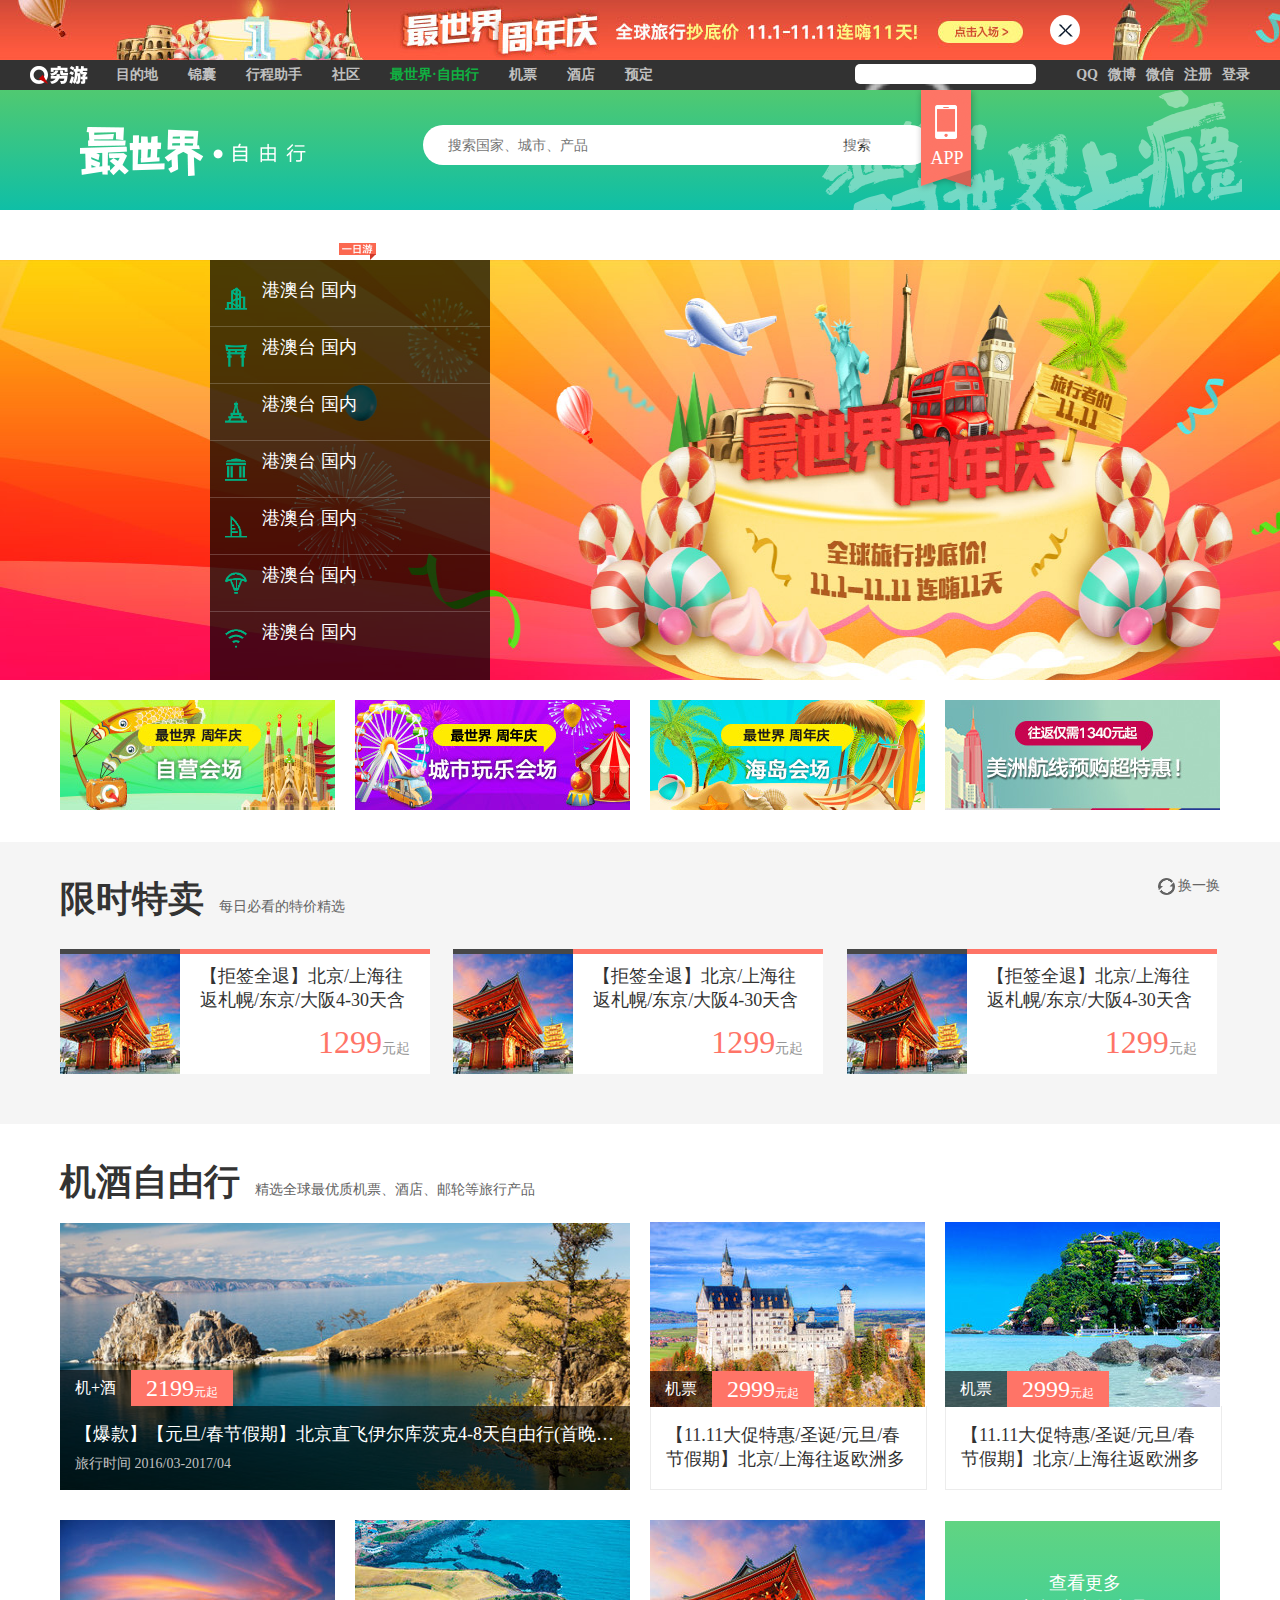
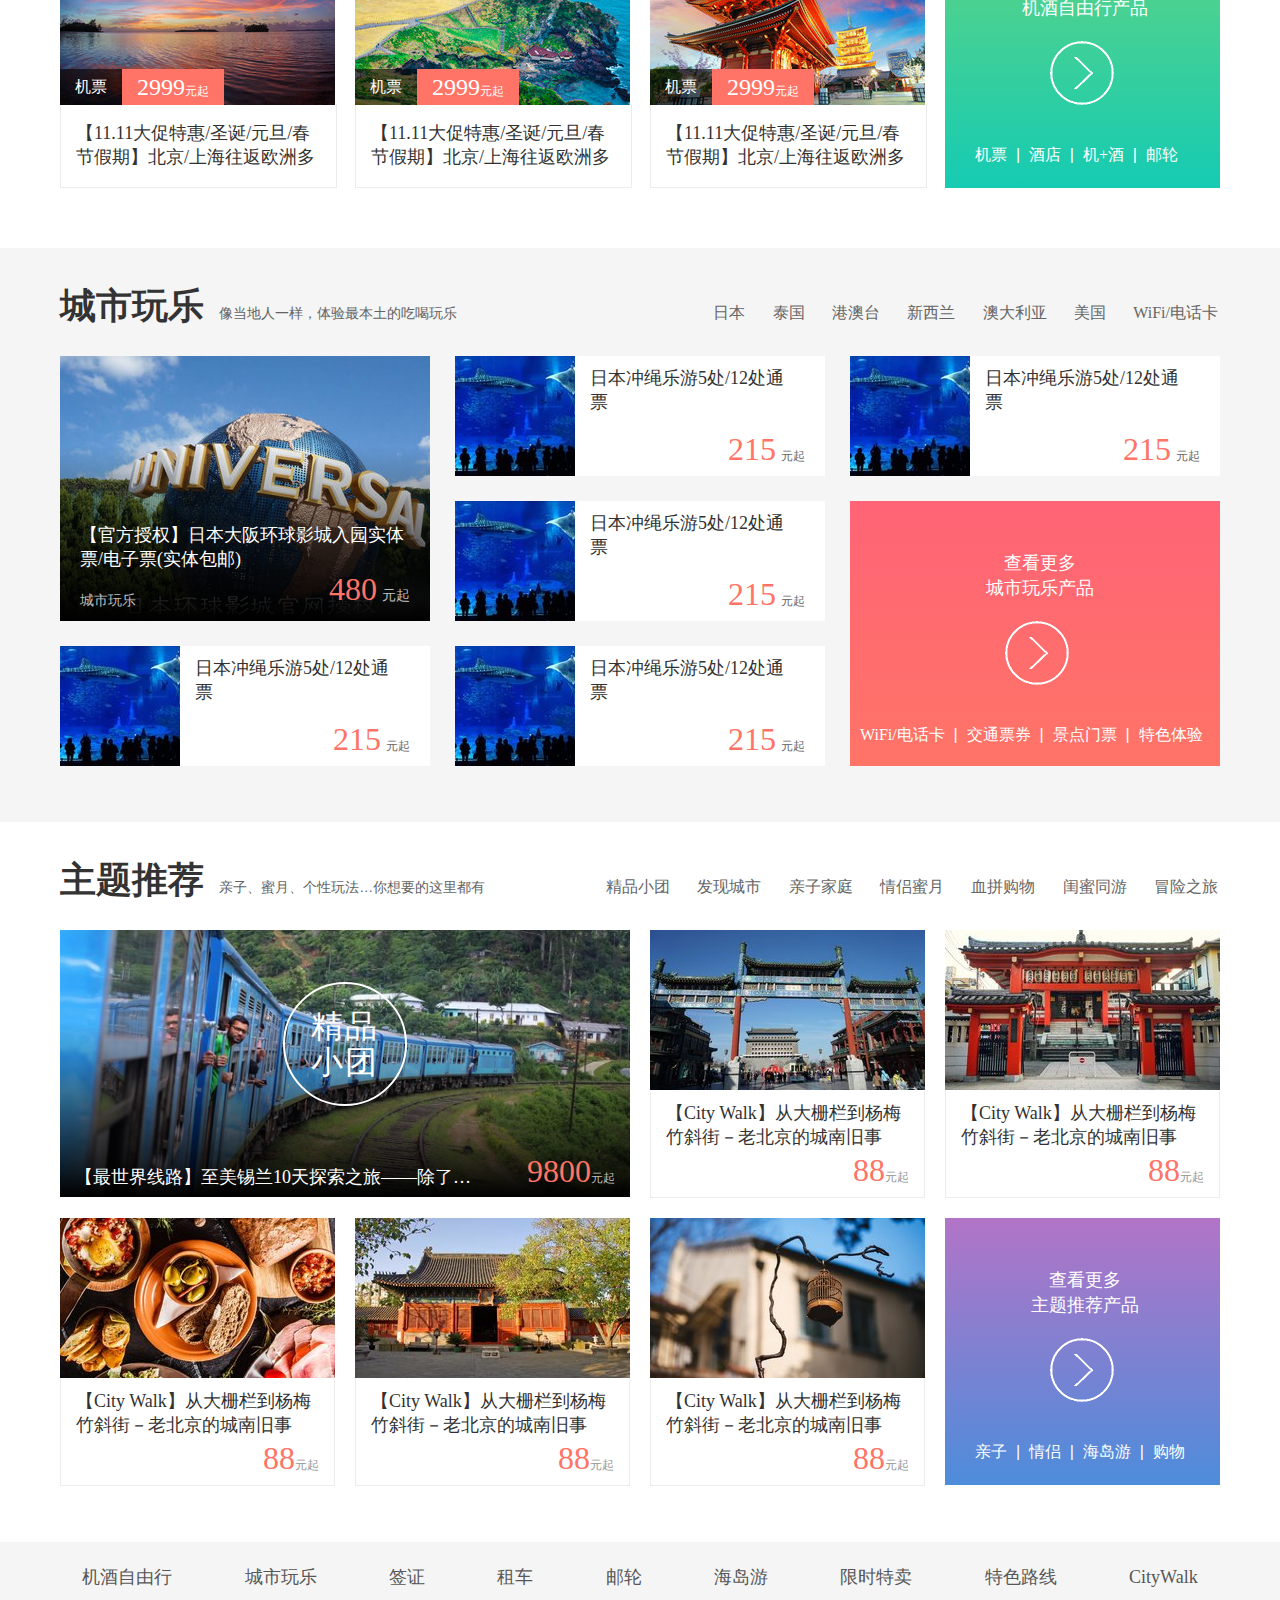
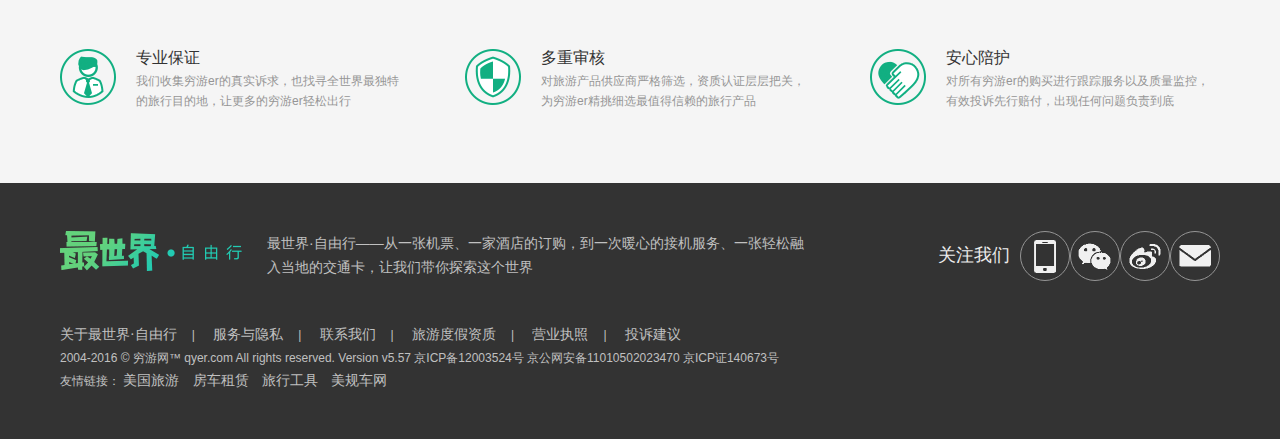
<file: html/index.html>
<!doctype html>
<html lang="en">
<head>
    <meta charset="UTF-8">
    <meta name="viewport"
          content="width=device-width, user-scalable=no, initial-scale=1.0, maximum-scale=1.0, minimum-scale=1.0">
    <meta http-equiv="X-UA-Compatible" content="ie=edge">
    <title>最世界·首页</title>
    <script data-main="js/main.js" src="js/lib/require.js"></script>
    <link rel="stylesheet" href="css/reset.css">
    <link rel="stylesheet" href="css/index.css">
    <link rel="stylesheet" href="css/footer.css">
</head>
<body>
    <div id="topImg">
        <span class="closeSpan"></span>
    </div>
    <!--顶部导航-->
    <div id="topBar">
        <a href="#" class="qiongyou">
            <img src="images/logo_116x36.png" alt="">
        </a>
        <div class="topNav">
            <ul>
                <li><a href="#">目的地</a></li>
                <li><a href="#">锦囊</a></li>
                <li><a href="#">行程助手</a></li>
                <li><a href="#">社区</a></li>
                <li><a href="#" class="super_wolk">最世界·自由行</a></li>
                <li><a href="#">机票</a></li>
                <li><a href="#">酒店</a></li>
                <li><a href="#">预定</a></li>
            </ul>
        </div>
        <div class="user_login">
            <form action="">
                <input type="text">
                <div class="suggestMsg"></div>
            </form>
            <ul>
                <li><a href="#">QQ</a></li>
                <li><a href="#">微博</a></li>
                <li><a href="#">微信</a></li>
                <li><a href="#">注册</a></li>
                <li><a href="#">登录</a></li>
            </ul>
        </div>
    </div>
    <!--logo部分-->
    <div id="logo">
        <div class="logoContent">
            <div class="logoIcno">
                <img src="images/index-logo.png" alt="">
            </div>
            <div class="searchArea">
                <form action="">
                    <input type="text" class="firstInp" placeholder="搜索国家、城市、产品">
                    <input type="text" class="secondInp" value="搜索">
                </form>
            </div>
            <div class="app">
                <a href="#" class="appLogo"><span></span><b>APP</b></a>
            </div>
        </div>
    </div>
    <!--横幅导航-->
    <div id="navList">
        <ul  class="navList">
            <li><a href="#"><span></span></a></li>
            <li><a href="#"><span></span></a></li>
            <li  class="cityWL_gif">
                <a href="#">
                    <span></span>
                    <img src="images/wanletag.gif" alt="">
                </a>
            </li>
            <li><a href="#"><span></span></a></li>
            <li><a href="#"><span></span></a></li>
            <li><a href="#"><span></span></a></li>
            <li><a href="#"><span></span></a></li>
            <li><a href="#"><span></span></a></li>
            <li><a href="#"><span></span></a></li>
            <li><a href="#"><span></span></a></li>
        </ul>
    </div>
    <!--轮播部分-->
    <div id="banner">
        <!--轮播图-->
        <div class="swiperPart">
            <ul class="lunboImg">
                <li><a href="#"><img src="images/14779079822808.jpg" alt=""></a></li>
                <li><a href="#"><img src="images/14779079557847.jpg" alt=""></a></li>
                <li><a href="#"><img src="images/14782261928786.jpg" alt=""></a></li>
                <li><a href="#"><img src="images/14782261928786.jpg" alt=""></a></li>
            </ul>
            <!--左右两侧方向键和轮播跟随-->
        </div>
        <!--产品列表-->
        <div class="cityList">
            <ul class="cityList_Ul">
                <li>
                    <dl>
                        <dt><img src="images/ulList_bg_19.png" alt=""></dt>
                        <dd><h2>港澳台&nbsp;国内</h2></dd>
                        <dd class="mainCity">
                            <p>
                                <!--<a href="#">香港</a>-->
                                <!--<a href="#">澳门</a>-->
                                <!--<a href="#">台湾</a>-->
                                <!--<a href="#">三亚</a>-->
                                <!--<a href="#">长白山</a>-->
                            </p>
                        </dd>
                    </dl>
                </li>
                <li>
                    <dl>
                        <dt><img src="images/ulList_bg_22.png" alt=""></dt>
                        <dd><h2>港澳台&nbsp;国内</h2></dd>
                        <dd class="mainCity">
                            <p>
                                <!--<a href="#"></a>-->
                                <!--<a href="#"></a>-->
                                <!--<a href="#"></a>-->
                                <!--<a href="#"></a>-->
                                <!--<a href="#"></a>-->
                            </p>
                        </dd>
                    </dl>
                </li>
                <li>
                    <dl>
                        <dt><img src="images/ulList_bg_24.png" alt=""></dt>
                        <dd><h2>港澳台&nbsp;国内</h2></dd>
                        <dd class="mainCity">
                            <p>
                                <!--<a href="#">香港</a>-->
                                <!--<a href="#">澳门</a>-->
                                <!--<a href="#">台湾</a>-->
                                <!--<a href="#">三亚</a>-->
                                <!--<a href="#">长白山</a>-->
                            </p>
                        </dd>
                    </dl>
                </li>
                <li>
                    <dl>
                        <dt><img src="images/ulList_bg_29.png" alt=""></dt>
                        <dd><h2>港澳台&nbsp;国内</h2></dd>
                        <dd class="mainCity">
                            <p>
                                <!--<a href="#">香港</a>-->
                                <!--<a href="#">澳门</a>-->
                                <!--<a href="#">台湾</a>-->
                                <!--<a href="#">三亚</a>-->
                                <!--<a href="#">长白山</a>-->
                            </p>
                        </dd>
                    </dl>
                </li>
                <li>
                    <dl>
                        <dt><img src="images/ulList_bg_32.png" alt=""></dt>
                        <dd><h2>港澳台&nbsp;国内</h2></dd>
                        <dd class="mainCity">
                            <p>
                                <!--<a href="#">香港</a>-->
                                <!--<a href="#">澳门</a>-->
                                <!--<a href="#">台湾</a>-->
                                <!--<a href="#">三亚</a>-->
                                <!--<a href="#">长白山</a>-->
                            </p>
                        </dd>
                    </dl>
                </li>
                <li>
                    <dl>
                        <dt><img src="images/ulList_bg_34.png" alt=""></dt>
                        <dd><h2>港澳台&nbsp;国内</h2></dd>
                        <dd class="mainCity">
                            <p>
                                <!--<a href="#">香港</a>-->
                                <!--<a href="#">澳门</a>-->
                                <!--<a href="#">台湾</a>-->
                                <!--<a href="#">三亚</a>-->
                                <!--<a href="#">长白山</a>-->
                            </p>
                        </dd>
                    </dl>
                </li>
                <li>
                    <dl>
                        <dt><img src="images/ulList_bg_36.png" alt=""></dt>
                        <dd><h2>港澳台&nbsp;国内</h2></dd>
                        <dd class="mainCity">
                            <p>
                                <!--<a href="#">香港</a>-->
                                <!--<a href="#">澳门</a>-->
                                <!--<a href="#">台湾</a>-->
                                <!--<a href="#">三亚</a>-->
                                <!--<a href="#">长白山</a>-->
                            </p>
                        </dd>
                    </dl>
                </li>
            </ul>
            <div class="listDetails">
                <div class="listDetailsDiv">
                    <div class="column">
                        <div class="cities_actives">
                            <!--<h2 class="citiesTitle">香港 澳门</h2>-->
                            <!--<ul class="citiesList">-->
                                <!--<li><a href="#">香港</a></li>-->
                                <!--<li><a href="#">澳门</a></li>-->
                                <!--<li><a href="#">香港迪士尼</a></li>-->
                                <!--<li><a href="#">昂坪360</a></li>-->
                                <!--<li><a href="#">交通接驳</a></li>-->
                                <!--<li><a href="#">太平山缆车</a></li>-->
                                <!--<li><a href="#">海洋公园</a></li>-->
                                <!--<li><a href="#">天际100</a></li>-->
                                <!--<li><a href="#">维港游船</a></li>-->
                                <!--<li><a href="#">一日游</a></li>-->
                                <!--<li><a href="#">水舞间</a></li>-->
                                <!--<li><a href="#">澳门塔</a></li>-->
                                <!--<li><a href="#">摩天轮</a></li>-->
                                <!--<li><a href="#">新濠影汇</a></li>-->
                                <!--<li><a href="#">港澳船票</a></li>-->
                                <!--<li><a href="#">豪华自助</a></li>-->
                                <!--<li><a href="#">极限运动</a></li>-->
                            <!--</ul>-->
                        </div>
                        <div class="cities_actives">
                            <!--<h2 class="citiesTitle">台湾</h2>-->
                            <!--<ul class="citiesList">-->
                                <!--<li><a href="#">香港</a></li>-->
                                <!--<li><a href="#">澳门</a></li>-->
                                <!--<li><a href="#">香港迪士尼</a></li>-->
                                <!--<li><a href="#">昂坪360</a></li>-->
                                <!--<li><a href="#">交通接驳</a></li>-->
                                <!--<li><a href="#">太平山缆车</a></li>-->
                                <!--<li><a href="#">海洋公园</a></li>-->
                                <!--<li><a href="#">天际100</a></li>-->
                                <!--<li><a href="#">维港游船</a></li>-->
                                <!--<li><a href="#">一日游</a></li>-->
                                <!--<li><a href="#">水舞间</a></li>-->
                                <!--<li><a href="#">澳门塔</a></li>-->
                                <!--<li><a href="#">摩天轮</a></li>-->
                                <!--<li><a href="#">新濠影汇</a></li>-->
                                <!--<li><a href="#">港澳船票</a></li>-->
                                <!--<li><a href="#">豪华自助</a></li>-->
                                <!--<li><a href="#">极限运动</a></li>-->
                            <!--</ul>-->
                        </div>
                    </div>
                    <div class="column secondColumn">
                        <div class="cities_actives">
                            <!--<h2 class="citiesTitle">国内</h2>-->
                            <!--<ul class="citiesList">-->
                                <!--<li><a href="#">香港</a></li>-->
                                <!--<li><a href="#">澳门</a></li>-->
                                <!--<li><a href="#">香港迪士尼</a></li>-->
                                <!--<li><a href="#">昂坪360</a></li>-->
                                <!--<li><a href="#">交通接驳</a></li>-->
                                <!--<li><a href="#">太平山缆车</a></li>-->
                                <!--<li><a href="#">海洋公园</a></li>-->
                                <!--<li><a href="#">天际100</a></li>-->
                                <!--<li><a href="#">维港游船</a></li>-->
                                <!--<li><a href="#">一日游</a></li>-->
                                <!--<li><a href="#">水舞间</a></li>-->
                                <!--<li><a href="#">澳门塔</a></li>-->
                                <!--<li><a href="#">摩天轮</a></li>-->
                                <!--<li><a href="#">新濠影汇</a></li>-->
                                <!--<li><a href="#">港澳船票</a></li>-->
                                <!--<li><a href="#">豪华自助</a></li>-->
                                <!--<li><a href="#">极限运动</a></li>-->
                            <!--</ul>-->
                        </div>
                        <div class="cities_actives cityImg">
                            <a href="#">
                                <img src="images/14610331962638.jpg" alt="">
                            </a>
                        </div>
                    </div>
                </div>
                <div class="listDetailsDiv">
                    <div class="column">
                        <div class="cities_actives">
                            <!--<h2 class="citiesTitle">香港 澳门</h2>-->
                            <!--<ul class="citiesList">-->
                                <!--<li><a href="#">香港</a></li>-->
                                <!--<li><a href="#">澳门</a></li>-->
                                <!--<li style="clear: left"></li>-->
                                <!--<li><a href="#">香港迪士尼</a></li>-->
                                <!--<li><a href="#">昂坪360</a></li>-->
                                <!--<li><a href="#">交通接驳</a></li>-->
                                <!--<li><a href="#">太平山缆车</a></li>-->
                                <!--<li><a href="#">海洋公园</a></li>-->
                                <!--<li><a href="#">天际100</a></li>-->
                                <!--<li><a href="#">维港游船</a></li>-->
                                <!--<li><a href="#">一日游</a></li>-->
                                <!--<li><a href="#">水舞间</a></li>-->
                                <!--<li><a href="#">澳门塔</a></li>-->
                                <!--<li><a href="#">摩天轮</a></li>-->
                                <!--<li><a href="#">新濠影汇</a></li>-->
                                <!--<li><a href="#">港澳船票</a></li>-->
                                <!--<li><a href="#">豪华自助</a></li>-->
                                <!--<li><a href="#">极限运动</a></li>-->
                            <!--</ul>-->
                        </div>
                        <div class="cities_actives">
                            <!--<h2 class="citiesTitle">台湾</h2>-->
                            <!--<ul class="citiesList">-->
                                <!--<li><a href="#">香港</a></li>-->
                                <!--<li><a href="#">澳门</a></li>-->
                                <!--<li><a href="#">香港迪士尼</a></li>-->
                                <!--<li><a href="#">昂坪360</a></li>-->
                                <!--<li><a href="#">交通接驳</a></li>-->
                                <!--<li><a href="#">太平山缆车</a></li>-->
                                <!--<li><a href="#">海洋公园</a></li>-->
                                <!--<li><a href="#">天际100</a></li>-->
                                <!--<li><a href="#">维港游船</a></li>-->
                                <!--<li><a href="#">一日游</a></li>-->
                                <!--<li><a href="#">水舞间</a></li>-->
                                <!--<li><a href="#">澳门塔</a></li>-->
                                <!--<li><a href="#">摩天轮</a></li>-->
                                <!--<li><a href="#">新濠影汇</a></li>-->
                                <!--<li><a href="#">港澳船票</a></li>-->
                                <!--<li><a href="#">豪华自助</a></li>-->
                                <!--<li><a href="#">极限运动</a></li>-->
                            <!--</ul>-->
                        </div>
                    </div>
                    <div class="column secondColumn">
                        <div class="cities_actives">
                            <!--<h2 class="citiesTitle">国内</h2>-->
                            <!--<ul class="citiesList">-->
                                <!--<li><a href="#">香港</a></li>-->
                                <!--<li><a href="#">澳门</a></li>-->
                                <!--<li><a href="#">香港迪士尼</a></li>-->
                                <!--<li><a href="#">昂坪360</a></li>-->
                                <!--<li><a href="#">交通接驳</a></li>-->
                                <!--<li><a href="#">太平山缆车</a></li>-->
                                <!--<li><a href="#">海洋公园</a></li>-->
                                <!--<li><a href="#">天际100</a></li>-->
                                <!--<li><a href="#">维港游船</a></li>-->
                                <!--<li><a href="#">一日游</a></li>-->
                                <!--<li><a href="#">水舞间</a></li>-->
                                <!--<li><a href="#">澳门塔</a></li>-->
                                <!--<li><a href="#">摩天轮</a></li>-->
                                <!--<li><a href="#">新濠影汇</a></li>-->
                                <!--<li><a href="#">港澳船票</a></li>-->
                                <!--<li><a href="#">豪华自助</a></li>-->
                                <!--<li><a href="#">极限运动</a></li>-->
                            <!--</ul>-->
                        </div>
                        <div class="cities_actives cityImg">
                            <a href="#">
                                <img src="images/14610331962638.jpg" alt="">
                            </a>
                        </div>
                    </div>
                </div>
                <div class="listDetailsDiv">
                    <div class="column">
                        <div class="cities_actives">
                            <!--<h2 class="citiesTitle">香港 澳门</h2>-->
                            <!--<ul class="citiesList">-->
                                <!--<li><a href="#">香港</a></li>-->
                                <!--<li><a href="#">澳门</a></li>-->
                                <!--<li style="clear: left"></li>-->
                                <!--<li><a href="#">香港迪士尼</a></li>-->
                                <!--<li><a href="#">昂坪360</a></li>-->
                                <!--<li><a href="#">交通接驳</a></li>-->
                                <!--<li><a href="#">太平山缆车</a></li>-->
                                <!--<li><a href="#">海洋公园</a></li>-->
                                <!--<li><a href="#">天际100</a></li>-->
                                <!--<li><a href="#">维港游船</a></li>-->
                                <!--<li><a href="#">一日游</a></li>-->
                                <!--<li><a href="#">水舞间</a></li>-->
                                <!--<li><a href="#">澳门塔</a></li>-->
                                <!--<li><a href="#">摩天轮</a></li>-->
                                <!--<li><a href="#">新濠影汇</a></li>-->
                                <!--<li><a href="#">港澳船票</a></li>-->
                                <!--<li><a href="#">豪华自助</a></li>-->
                                <!--<li><a href="#">极限运动</a></li>-->
                            <!--</ul>-->
                        </div>
                        <div class="cities_actives">
                            <!--<h2 class="citiesTitle">台湾</h2>-->
                            <!--<ul class="citiesList">-->
                                <!--<li><a href="#">香港</a></li>-->
                                <!--<li><a href="#">澳门</a></li>-->
                                <!--<li><a href="#">香港迪士尼</a></li>-->
                                <!--<li><a href="#">昂坪360</a></li>-->
                                <!--<li><a href="#">交通接驳</a></li>-->
                                <!--<li><a href="#">太平山缆车</a></li>-->
                                <!--<li><a href="#">海洋公园</a></li>-->
                                <!--<li><a href="#">天际100</a></li>-->
                                <!--<li><a href="#">维港游船</a></li>-->
                                <!--<li><a href="#">一日游</a></li>-->
                                <!--<li><a href="#">水舞间</a></li>-->
                                <!--<li><a href="#">澳门塔</a></li>-->
                                <!--<li><a href="#">摩天轮</a></li>-->
                                <!--<li><a href="#">新濠影汇</a></li>-->
                                <!--<li><a href="#">港澳船票</a></li>-->
                                <!--<li><a href="#">豪华自助</a></li>-->
                                <!--<li><a href="#">极限运动</a></li>-->
                            <!--</ul>-->
                        </div>
                    </div>
                    <div class="column secondColumn">
                        <div class="cities_actives">
                            <!--<h2 class="citiesTitle">国内</h2>-->
                            <!--<ul class="citiesList">-->
                                <!--<li><a href="#">香港</a></li>-->
                                <!--<li><a href="#">澳门</a></li>-->
                                <!--<li><a href="#">香港迪士尼</a></li>-->
                                <!--<li><a href="#">昂坪360</a></li>-->
                                <!--<li><a href="#">交通接驳</a></li>-->
                                <!--<li><a href="#">太平山缆车</a></li>-->
                                <!--<li><a href="#">海洋公园</a></li>-->
                                <!--<li><a href="#">天际100</a></li>-->
                                <!--<li><a href="#">维港游船</a></li>-->
                                <!--<li><a href="#">一日游</a></li>-->
                                <!--<li><a href="#">水舞间</a></li>-->
                                <!--<li><a href="#">澳门塔</a></li>-->
                                <!--<li><a href="#">摩天轮</a></li>-->
                                <!--<li><a href="#">新濠影汇</a></li>-->
                                <!--<li><a href="#">港澳船票</a></li>-->
                                <!--<li><a href="#">豪华自助</a></li>-->
                                <!--<li><a href="#">极限运动</a></li>-->
                            <!--</ul>-->
                        </div>
                        <div class="cities_actives cityImg">
                            <a href="#">
                                <img src="images/14610331962638.jpg" alt="">
                            </a>
                        </div>
                    </div>
                </div>
                <div class="listDetailsDiv">
                    <div class="column">
                        <div class="cities_actives">
                            <!--<h2 class="citiesTitle">香港 澳门</h2>-->
                            <!--<ul class="citiesList">-->
                                <!--<li><a href="#">香港</a></li>-->
                                <!--<li><a href="#">澳门</a></li>-->
                                <!--<li style="clear: left"></li>-->
                                <!--<li><a href="#">香港迪士尼</a></li>-->
                                <!--<li><a href="#">昂坪360</a></li>-->
                                <!--<li><a href="#">交通接驳</a></li>-->
                                <!--<li><a href="#">太平山缆车</a></li>-->
                                <!--<li><a href="#">海洋公园</a></li>-->
                                <!--<li><a href="#">天际100</a></li>-->
                                <!--<li><a href="#">维港游船</a></li>-->
                                <!--<li><a href="#">一日游</a></li>-->
                                <!--<li><a href="#">水舞间</a></li>-->
                                <!--<li><a href="#">澳门塔</a></li>-->
                                <!--<li><a href="#">摩天轮</a></li>-->
                                <!--<li><a href="#">新濠影汇</a></li>-->
                                <!--<li><a href="#">港澳船票</a></li>-->
                                <!--<li><a href="#">豪华自助</a></li>-->
                                <!--<li><a href="#">极限运动</a></li>-->
                            <!--</ul>-->
                        </div>
                    </div>
                    <div class="column secondColumn">
                        <div class="cities_actives">
                            <!--<h2 class="citiesTitle">国内</h2>-->
                            <!--<ul class="citiesList">-->
                                <!--<li><a href="#">香港</a></li>-->
                                <!--<li><a href="#">澳门</a></li>-->
                                <!--<li><a href="#">香港迪士尼</a></li>-->
                                <!--<li><a href="#">昂坪360</a></li>-->
                                <!--<li><a href="#">交通接驳</a></li>-->
                                <!--<li><a href="#">太平山缆车</a></li>-->
                                <!--<li><a href="#">海洋公园</a></li>-->
                                <!--<li><a href="#">天际100</a></li>-->
                                <!--<li><a href="#">维港游船</a></li>-->
                                <!--<li><a href="#">一日游</a></li>-->
                                <!--<li><a href="#">水舞间</a></li>-->
                                <!--<li><a href="#">澳门塔</a></li>-->
                                <!--<li><a href="#">摩天轮</a></li>-->
                                <!--<li><a href="#">新濠影汇</a></li>-->
                                <!--<li><a href="#">港澳船票</a></li>-->
                                <!--<li><a href="#">豪华自助</a></li>-->
                                <!--<li><a href="#">极限运动</a></li>-->
                            <!--</ul>-->
                        </div>
                        <div class="cities_actives cityImg">
                            <a href="#">
                                <img src="images/14610331962638.jpg" alt="">
                            </a>
                        </div>
                    </div>
                </div>
                <div class="listDetailsDiv">
                    <div class="column">
                        <div class="cities_actives">
                            <!--<h2 class="citiesTitle">香港 澳门</h2>-->
                            <!--<ul class="citiesList">-->
                                <!--<li><a href="#">香港</a></li>-->
                                <!--<li><a href="#">澳门</a></li>-->
                                <!--<li style="clear: left"></li>-->
                                <!--<li><a href="#">香港迪士尼</a></li>-->
                                <!--<li><a href="#">昂坪360</a></li>-->
                                <!--<li><a href="#">交通接驳</a></li>-->
                                <!--<li><a href="#">太平山缆车</a></li>-->
                                <!--<li><a href="#">海洋公园</a></li>-->
                                <!--<li><a href="#">天际100</a></li>-->
                                <!--<li><a href="#">维港游船</a></li>-->
                                <!--<li><a href="#">一日游</a></li>-->
                                <!--<li><a href="#">水舞间</a></li>-->
                                <!--<li><a href="#">澳门塔</a></li>-->
                                <!--<li><a href="#">摩天轮</a></li>-->
                                <!--<li><a href="#">新濠影汇</a></li>-->
                                <!--<li><a href="#">港澳船票</a></li>-->
                                <!--<li><a href="#">豪华自助</a></li>-->
                                <!--<li><a href="#">极限运动</a></li>-->
                            <!--</ul>-->
                        </div>
                        <div class="cities_actives">
                            <!--<h2 class="citiesTitle">台湾</h2>-->
                            <!--<ul class="citiesList">-->
                                <!--<li><a href="#">香港</a></li>-->
                                <!--<li><a href="#">澳门</a></li>-->
                                <!--<li><a href="#">香港迪士尼</a></li>-->
                                <!--<li><a href="#">昂坪360</a></li>-->
                                <!--<li><a href="#">交通接驳</a></li>-->
                                <!--<li><a href="#">太平山缆车</a></li>-->
                                <!--<li><a href="#">海洋公园</a></li>-->
                                <!--<li><a href="#">天际100</a></li>-->
                                <!--<li><a href="#">维港游船</a></li>-->
                                <!--<li><a href="#">一日游</a></li>-->
                                <!--<li><a href="#">水舞间</a></li>-->
                                <!--<li><a href="#">澳门塔</a></li>-->
                                <!--<li><a href="#">摩天轮</a></li>-->
                                <!--<li><a href="#">新濠影汇</a></li>-->
                                <!--<li><a href="#">港澳船票</a></li>-->
                                <!--<li><a href="#">豪华自助</a></li>-->
                                <!--<li><a href="#">极限运动</a></li>-->
                            <!--</ul>-->
                        </div>
                    </div>
                    <div class="column secondColumn">
                        <div class="cities_actives">
                            <!--<h2 class="citiesTitle">国内</h2>-->
                            <!--<ul class="citiesList">-->
                                <!--<li><a href="#">香港</a></li>-->
                                <!--<li><a href="#">澳门</a></li>-->
                                <!--<li><a href="#">香港迪士尼</a></li>-->
                                <!--<li><a href="#">昂坪360</a></li>-->
                                <!--<li><a href="#">交通接驳</a></li>-->
                                <!--<li><a href="#">太平山缆车</a></li>-->
                                <!--<li><a href="#">海洋公园</a></li>-->
                                <!--<li><a href="#">天际100</a></li>-->
                                <!--<li><a href="#">维港游船</a></li>-->
                                <!--<li><a href="#">一日游</a></li>-->
                                <!--<li><a href="#">水舞间</a></li>-->
                                <!--<li><a href="#">澳门塔</a></li>-->
                                <!--<li><a href="#">摩天轮</a></li>-->
                                <!--<li><a href="#">新濠影汇</a></li>-->
                                <!--<li><a href="#">港澳船票</a></li>-->
                                <!--<li><a href="#">豪华自助</a></li>-->
                                <!--<li><a href="#">极限运动</a></li>-->
                            <!--</ul>-->
                        </div>
                        <div class="cities_actives cityImg">
                            <a href="#">
                                <img src="images/14610331962638.jpg" alt="">
                            </a>
                        </div>
                    </div>
                </div>
                <div class="listDetailsDiv6 listDetailsDiv">
                    <div class="cities_actives">
                        <!--<ul class="citiesList">-->
                            <!--<li><a href="#"><img src="images/theme_qinzi.png" alt=""></a></li>-->
                            <!--<li><a href="#"><img src="images/theme_qinglv.png" alt=""></a></li>-->
                            <!--<li><a href="#"><img src="images/theme_gouwu.png" alt=""></a></li>-->
                            <!--<li><a href="#"><img src="images/theme_guimi.png" alt=""></a></li>-->
                            <!--<li><a href="#"><img src="images/theme_haidao.png" alt=""></a></li>-->
                            <!--<li><a href="#"><img src="images/theme_xiaozi.png" alt=""></a></li>-->
                            <!--<li><a href="#"><img src="images/theme_zhutileyuan.png" alt=""></a></li>-->
                            <!--<li><a href="#"><img src="images/theme_yishuzhilv.png" alt=""></a></li>-->
                            <!--<li><a href="#"><img src="images/theme_maoxianzhilv.png" alt=""></a></li>-->
                        <!--</ul>-->
                    </div>
                </div>
                <div class="listDetailsDiv">
                    <div class="column">
                    <div class="cities_actives">
                        <!--<h2 class="citiesTitle">香港 澳门</h2>-->
                        <!--<ul class="citiesList">-->
                            <!--<li><a href="#">香港</a></li>-->
                            <!--<li><a href="#">澳门</a></li>-->
                            <!--<li style="clear: left"></li>-->
                            <!--<li><a href="#">香港迪士尼</a></li>-->
                            <!--<li><a href="#">昂坪360</a></li>-->
                            <!--<li><a href="#">交通接驳</a></li>-->
                            <!--<li><a href="#">太平山缆车</a></li>-->
                            <!--<li><a href="#">海洋公园</a></li>-->
                            <!--<li><a href="#">天际100</a></li>-->
                            <!--<li><a href="#">维港游船</a></li>-->
                            <!--<li><a href="#">一日游</a></li>-->
                            <!--<li><a href="#">水舞间</a></li>-->
                            <!--<li><a href="#">澳门塔</a></li>-->
                            <!--<li><a href="#">摩天轮</a></li>-->
                            <!--<li><a href="#">新濠影汇</a></li>-->
                            <!--<li><a href="#">港澳船票</a></li>-->
                            <!--<li><a href="#">豪华自助</a></li>-->
                            <!--<li><a href="#">极限运动</a></li>-->
                        <!--</ul>-->
                    </div>
                    <div class="cities_actives">
                        <!--<h2 class="citiesTitle">台湾</h2>-->
                        <!--<ul class="citiesList">-->
                            <!--<li><a href="#">香港</a></li>-->
                            <!--<li><a href="#">澳门</a></li>-->
                            <!--<li><a href="#">香港迪士尼</a></li>-->
                            <!--<li><a href="#">昂坪360</a></li>-->
                            <!--<li><a href="#">交通接驳</a></li>-->
                            <!--<li><a href="#">太平山缆车</a></li>-->
                            <!--<li><a href="#">海洋公园</a></li>-->
                            <!--<li><a href="#">天际100</a></li>-->
                            <!--<li><a href="#">维港游船</a></li>-->
                            <!--<li><a href="#">一日游</a></li>-->
                            <!--<li><a href="#">水舞间</a></li>-->
                            <!--<li><a href="#">澳门塔</a></li>-->
                            <!--<li><a href="#">摩天轮</a></li>-->
                            <!--<li><a href="#">新濠影汇</a></li>-->
                            <!--<li><a href="#">港澳船票</a></li>-->
                            <!--<li><a href="#">豪华自助</a></li>-->
                            <!--<li><a href="#">极限运动</a></li>-->
                        <!--</ul>-->
                    </div>
                </div>
                    <div class="column secondColumn">
                        <div class="cities_actives">
                            <!--<h2 class="citiesTitle">国内</h2>-->
                            <!--<ul class="citiesList">-->
                                <!--<li><a href="#">香港</a></li>-->
                                <!--<li><a href="#">澳门</a></li>-->
                                <!--<li><a href="#">香港迪士尼</a></li>-->
                                <!--<li><a href="#">昂坪360</a></li>-->
                                <!--<li><a href="#">交通接驳</a></li>-->
                                <!--<li><a href="#">太平山缆车</a></li>-->
                                <!--<li><a href="#">海洋公园</a></li>-->
                                <!--<li><a href="#">天际100</a></li>-->
                                <!--<li><a href="#">维港游船</a></li>-->
                                <!--<li><a href="#">一日游</a></li>-->
                                <!--<li><a href="#">水舞间</a></li>-->
                                <!--<li><a href="#">澳门塔</a></li>-->
                                <!--<li><a href="#">摩天轮</a></li>-->
                                <!--<li><a href="#">新濠影汇</a></li>-->
                                <!--<li><a href="#">港澳船票</a></li>-->
                                <!--<li><a href="#">豪华自助</a></li>-->
                                <!--<li><a href="#">极限运动</a></li>-->
                            <!--</ul>-->
                        </div>
                        <div class="cities_actives cityImg">
                            <a href="#">
                                <img src="images/14610331962638.jpg" alt="">
                            </a>
                        </div>
                    </div>
                </div>
            </div>
        </div>
    </div>
    <!--首页广告-->
    <div id="homePage_ad">
        <ul>
            <li><a href="#"><img src="images/14779083483539.jpg" alt=""></a></li>
            <li><a href="#"><img src="images/14779083899024.jpg" alt=""></a></li>
            <li><a href="#"><img src="images/14779084671976.jpg" alt=""></a></li>
            <li><a href="#"><img src="images/14780589111565.jpg" alt=""></a></li>
        </ul>
    </div>
    <!--限时特卖-->
    <div id="limitSale">
        <div class="limitSaleDetails">
            <div class="limitSaleTitle">
                <h2>限时特卖</h2>
                <p>每日必看的特价精选</p>
                <a href="#">换一换</a>
            </div>
            <div class="limitSaleAct">
                <ul>
                    <li>
                        <a href="#">
                            <dl>
                                <dt><img src="images/120.jpg" alt=""></dt>
                                <dd class="actTitle">【拒签全退】北京/上海往返札幌/东京/大阪4-30天含税机票</dd>
                                <dd class="actPrice"><span>1299</span>元起</dd>
                            </dl>
                        </a>
                    </li>
                    <li>
                        <a href="#">
                            <dl>
                                <dt><img src="images/120.jpg" alt=""></dt>
                                <dd class="actTitle">【拒签全退】北京/上海往返札幌/东京/大阪4-30天含税机票</dd>
                                <dd class="actPrice"><span>1299</span>元起</dd>
                            </dl>
                        </a>
                    </li>
                    <li>
                        <a href="#">
                            <dl>
                                <dt><img src="images/120.jpg" alt=""></dt>
                                <dd class="actTitle">【拒签全退】北京/上海往返札幌/东京/大阪4-30天含税机票</dd>
                                <dd class="actPrice"><span>1299</span>元起</dd>
                            </dl>
                        </a>
                    </li>
                </ul>
            </div>
        </div>
    </div>
    <!--机酒自由行-->
    <div id="freeWalk">
        <div class="freeWalkTitle">
            <h2>机酒自由行</h2>
            <p>精选全球最优质机票、酒店、邮轮等旅行产品</p>
            <ul>

            </ul>
        </div>
        <div class="freeWalkDetails">
            <ul class="zyx_today">
                <li class="FW_firstList">
                    <a href="#">
                        <p class="FW_firstList_img"><img src="images/600x400%20(3).jpg" alt=""></p>
                        <div class="infos">
                            <p class="type">机+酒</p>
                            <p class="price list_price"><span>2199</span>元起</p>
                        </div>
                        <div class="titles">
                            <h3>【爆款】【元旦/春节假期】北京直飞伊尔库茨克4-8天自由行(首晚酒店+接机)</h3>
                            <p>旅行时间 2016/03-2017/04</p>
                        </div>
                    </a>
                </li>
                <li class="zyx_list">
                    <a href="#">
                        <p class="pic"><img src="images/275x185%20(15).jpg" alt=""></p>
                        <div class="list_infos">
                            <p class="list_type">机票</p>
                                <p class="list_price"><span>2999</span>元起</p>
                        </div>
                        <div class="list_title">
                            <h3>【11.11大促特惠/圣诞/元旦/春节假期】北京/上海往返欧洲多地10-15天含税机票</h3>
                        </div>
                    </a>
                </li>
                <li class="zyx_list">
                    <a href="#">
                        <p class="pic"><img src="images/275x185 (11).jpg" alt=""></p>
                        <div class="list_infos">
                            <p class="list_type">机票</p>
                            <p class="list_price"><span>2999</span>元起</p>
                        </div>
                        <div class="list_title">
                            <h3>【11.11大促特惠/圣诞/元旦/春节假期】北京/上海往返欧洲多地10-15天含税机票</h3>
                        </div>
                    </a>
                </li>
                <li class="third_list zyx_list"><a href="#">
                    <p class="pic"><img src="images/275x185 (12).jpg" alt=""></p>
                    <div class="list_infos">
                        <p class="list_type">机票</p>
                        <p class="list_price"><span>2999</span>元起</p>
                    </div>
                    <div class="list_title">
                        <h3>【11.11大促特惠/圣诞/元旦/春节假期】北京/上海往返欧洲多地10-15天含税机票</h3>
                    </div>
                </a></li>
                <li class="zyx_list"><a href="#">
                    <p class="pic"><img src="images/275x185 (13).jpg" alt=""></p>
                    <div class="list_infos">
                        <p class="list_type">机票</p>
                        <p class="list_price"><span>2999</span>元起</p>
                    </div>
                    <div class="list_title">
                        <h3>【11.11大促特惠/圣诞/元旦/春节假期】北京/上海往返欧洲多地10-15天含税机票</h3>
                    </div>
                </a></li>
                <li class="zyx_list"><a href="#">
                    <p class="pic"><img src="images/275x185 (14).jpg" alt=""></p>
                    <div class="list_infos">
                        <p class="list_type">机票</p>
                        <p class="list_price"><span>2999</span>元起</p>
                    </div>
                    <div class="list_title">
                        <h3>【11.11大促特惠/圣诞/元旦/春节假期】北京/上海往返欧洲多地10-15天含税机票</h3>
                    </div>
                </a></li>
                <li class="zyx_list last_list">
                    <a href="#">
                        <div class="pros">查看更多 <br>机酒自由行产品</div>
                        <span class="rightLogo"></span>
                    </a>
                    <div class="more">
                        <p><a href="#">机票</a>&nbsp;&nbsp;|&nbsp;&nbsp;<a href="#">酒店</a>&nbsp;&nbsp;|&nbsp;&nbsp;<a href="#">机+酒</a>&nbsp;&nbsp;|&nbsp;&nbsp;<a href="#">邮轮</a></p>
                    </div>
                </li>
            </ul>
            <ul class="zyx_newPro">
                <li class="FW_firstList">
                    <a href="#">
                        <p class="FW_firstList_img"><img src="images/600x400%20(3).jpg" alt=""></p>
                        <div class="infos">
                            <p class="type">机+酒</p>
                            <p class="price list_price"><span>2199</span>元起</p>
                        </div>
                        <div class="titles">
                            <h3>【爆款】【元旦/春节假期】北京直飞伊尔库茨克4-8天自由行(首晚酒店+接机)</h3>
                            <p>旅行时间 2016/03-2017/04</p>
                        </div>
                    </a>
                </li>
                <li class="zyx_list">
                    <a href="#">
                        <p class="pic"><img src="images/275x185%20(15).jpg" alt=""></p>
                        <div class="list_infos">
                            <p class="list_type">机票</p>
                            <p class="list_price"><span>2999</span>元起</p>
                        </div>
                        <div class="list_title">
                            <h3>【11.11大促特惠/圣诞/元旦/春节假期】北京/上海往返欧洲多地10-15天含税机票</h3>
                        </div>
                    </a>
                </li>
                <li class="zyx_list">
                    <a href="#">
                        <p class="pic"><img src="images/275x185 (11).jpg" alt=""></p>
                        <div class="list_infos">
                            <p class="list_type">机票</p>
                            <p class="list_price"><span>2999</span>元起</p>
                        </div>
                        <div class="list_title">
                            <h3>【11.11大促特惠/圣诞/元旦/春节假期】北京/上海往返欧洲多地10-15天含税机票</h3>
                        </div>
                    </a>
                </li>
                <li class="third_list zyx_list"><a href="#">
                    <p class="pic"><img src="images/275x185 (12).jpg" alt=""></p>
                    <div class="list_infos">
                        <p class="list_type">机票</p>
                        <p class="list_price"><span>2999</span>元起</p>
                    </div>
                    <div class="list_title">
                        <h3>【11.11大促特惠/圣诞/元旦/春节假期】北京/上海往返欧洲多地10-15天含税机票</h3>
                    </div>
                </a></li>
                <li class="zyx_list"><a href="#">
                    <p class="pic"><img src="images/275x185 (13).jpg" alt=""></p>
                    <div class="list_infos">
                        <p class="list_type">机票</p>
                        <p class="list_price"><span>2999</span>元起</p>
                    </div>
                    <div class="list_title">
                        <h3>【11.11大促特惠/圣诞/元旦/春节假期】北京/上海往返欧洲多地10-15天含税机票</h3>
                    </div>
                </a></li>
                <li class="zyx_list"><a href="#">
                    <p class="pic"><img src="images/275x185 (14).jpg" alt=""></p>
                    <div class="list_infos">
                        <p class="list_type">机票</p>
                        <p class="list_price"><span>2999</span>元起</p>
                    </div>
                    <div class="list_title">
                        <h3>【11.11大促特惠/圣诞/元旦/春节假期】北京/上海往返欧洲多地10-15天含税机票</h3>
                    </div>
                </a></li>
                <li class="zyx_list last_list">
                    <a href="#">
                        <div class="pros">查看更多 <br>机酒自由行产品</div>
                        <span class="rightLogo"></span>
                    </a>
                    <div class="more">
                        <p><a href="#">机票</a>&nbsp;&nbsp;|&nbsp;&nbsp;<a href="#">酒店</a>&nbsp;&nbsp;|&nbsp;&nbsp;<a href="#">机+酒</a>&nbsp;&nbsp;|&nbsp;&nbsp;<a href="#">邮轮</a></p>
                    </div>
                </li>
            </ul>
            <ul class="zyx_shangou">
                <li class="FW_firstList">
                    <a href="#">
                        <p class="FW_firstList_img"><img src="images/600x400%20(3).jpg" alt=""></p>
                        <div class="infos">
                            <p class="type">机+酒</p>
                            <p class="price list_price"><span>2199</span>元起</p>
                        </div>
                        <div class="titles">
                            <h3>【爆款】【元旦/春节假期】北京直飞伊尔库茨克4-8天自由行(首晚酒店+接机)</h3>
                            <p>旅行时间 2016/03-2017/04</p>
                        </div>
                    </a>
                </li>
                <li class="zyx_list">
                    <a href="#">
                        <p class="pic"><img src="images/275x185%20(15).jpg" alt=""></p>
                        <div class="list_infos">
                            <p class="list_type">机票</p>
                            <p class="list_price"><span>2999</span>元起</p>
                        </div>
                        <div class="list_title">
                            <h3>【11.11大促特惠/圣诞/元旦/春节假期】北京/上海往返欧洲多地10-15天含税机票</h3>
                        </div>
                    </a>
                </li>
                <li class="zyx_list">
                    <a href="#">
                        <p class="pic"><img src="images/275x185 (11).jpg" alt=""></p>
                        <div class="list_infos">
                            <p class="list_type">机票</p>
                            <p class="list_price"><span>2999</span>元起</p>
                        </div>
                        <div class="list_title">
                            <h3>【11.11大促特惠/圣诞/元旦/春节假期】北京/上海往返欧洲多地10-15天含税机票</h3>
                        </div>
                    </a>
                </li>
                <li class="third_list zyx_list"><a href="#">
                    <p class="pic"><img src="images/275x185 (12).jpg" alt=""></p>
                    <div class="list_infos">
                        <p class="list_type">机票</p>
                        <p class="list_price"><span>2999</span>元起</p>
                    </div>
                    <div class="list_title">
                        <h3>【11.11大促特惠/圣诞/元旦/春节假期】北京/上海往返欧洲多地10-15天含税机票</h3>
                    </div>
                </a></li>
                <li class="zyx_list"><a href="#">
                    <p class="pic"><img src="images/275x185 (13).jpg" alt=""></p>
                    <div class="list_infos">
                        <p class="list_type">机票</p>
                        <p class="list_price"><span>2999</span>元起</p>
                    </div>
                    <div class="list_title">
                        <h3>【11.11大促特惠/圣诞/元旦/春节假期】北京/上海往返欧洲多地10-15天含税机票</h3>
                    </div>
                </a></li>
                <li class="zyx_list"><a href="#">
                    <p class="pic"><img src="images/275x185 (14).jpg" alt=""></p>
                    <div class="list_infos">
                        <p class="list_type">机票</p>
                        <p class="list_price"><span>2999</span>元起</p>
                    </div>
                    <div class="list_title">
                        <h3>【11.11大促特惠/圣诞/元旦/春节假期】北京/上海往返欧洲多地10-15天含税机票</h3>
                    </div>
                </a></li>
                <li class="zyx_list last_list">
                    <a href="#">
                        <div class="pros">查看更多 <br>机酒自由行产品</div>
                        <span class="rightLogo"></span>
                    </a>
                    <div class="more">
                        <p><a href="#">机票</a>&nbsp;&nbsp;|&nbsp;&nbsp;<a href="#">酒店</a>&nbsp;&nbsp;|&nbsp;&nbsp;<a href="#">机+酒</a>&nbsp;&nbsp;|&nbsp;&nbsp;<a href="#">邮轮</a></p>
                    </div>
                </li>
            </ul>
            <ul class="zyx_holiday">
                <li class="FW_firstList">
                    <a href="#">
                        <p class="FW_firstList_img"><img src="images/600x400%20(3).jpg" alt=""></p>
                        <div class="infos">
                            <p class="type">机+酒</p>
                            <p class="price list_price"><span>2199</span>元起</p>
                        </div>
                        <div class="titles">
                            <h3>【爆款】【元旦/春节假期】北京直飞伊尔库茨克4-8天自由行(首晚酒店+接机)</h3>
                            <p>旅行时间 2016/03-2017/04</p>
                        </div>
                    </a>
                </li>
                <li class="zyx_list">
                    <a href="#">
                        <p class="pic"><img src="images/275x185%20(15).jpg" alt=""></p>
                        <div class="list_infos">
                            <p class="list_type">机票</p>
                            <p class="list_price"><span>2999</span>元起</p>
                        </div>
                        <div class="list_title">
                            <h3>【11.11大促特惠/圣诞/元旦/春节假期】北京/上海往返欧洲多地10-15天含税机票</h3>
                        </div>
                    </a>
                </li>
                <li class="zyx_list">
                    <a href="#">
                        <p class="pic"><img src="images/275x185 (11).jpg" alt=""></p>
                        <div class="list_infos">
                            <p class="list_type">机票</p>
                            <p class="list_price"><span>2999</span>元起</p>
                        </div>
                        <div class="list_title">
                            <h3>【11.11大促特惠/圣诞/元旦/春节假期】北京/上海往返欧洲多地10-15天含税机票</h3>
                        </div>
                    </a>
                </li>
                <li class="third_list zyx_list"><a href="#">
                    <p class="pic"><img src="images/275x185 (12).jpg" alt=""></p>
                    <div class="list_infos">
                        <p class="list_type">机票</p>
                        <p class="list_price"><span>2999</span>元起</p>
                    </div>
                    <div class="list_title">
                        <h3>【11.11大促特惠/圣诞/元旦/春节假期】北京/上海往返欧洲多地10-15天含税机票</h3>
                    </div>
                </a></li>
                <li class="zyx_list"><a href="#">
                    <p class="pic"><img src="images/275x185 (13).jpg" alt=""></p>
                    <div class="list_infos">
                        <p class="list_type">机票</p>
                        <p class="list_price"><span>2999</span>元起</p>
                    </div>
                    <div class="list_title">
                        <h3>【11.11大促特惠/圣诞/元旦/春节假期】北京/上海往返欧洲多地10-15天含税机票</h3>
                    </div>
                </a></li>
                <li class="zyx_list"><a href="#">
                    <p class="pic"><img src="images/275x185 (14).jpg" alt=""></p>
                    <div class="list_infos">
                        <p class="list_type">机票</p>
                        <p class="list_price"><span>2999</span>元起</p>
                    </div>
                    <div class="list_title">
                        <h3>【11.11大促特惠/圣诞/元旦/春节假期】北京/上海往返欧洲多地10-15天含税机票</h3>
                    </div>
                </a></li>
                <li class="zyx_list last_list">
                    <a href="#">
                        <div class="pros">查看更多 <br>机酒自由行产品</div>
                        <span class="rightLogo"></span>
                    </a>
                    <div class="more">
                        <p><a href="#">机票</a>&nbsp;&nbsp;|&nbsp;&nbsp;<a href="#">酒店</a>&nbsp;&nbsp;|&nbsp;&nbsp;<a href="#">机+酒</a>&nbsp;&nbsp;|&nbsp;&nbsp;<a href="#">邮轮</a></p>
                    </div>
                </li>
            </ul>
            <ul class="zyx_tickites">
                <li class="FW_firstList">
                    <a href="#">
                        <p class="FW_firstList_img"><img src="images/600x400%20(3).jpg" alt=""></p>
                        <div class="infos">
                            <p class="type">机+酒</p>
                            <p class="price list_price"><span>2199</span>元起</p>
                        </div>
                        <div class="titles">
                            <h3>【爆款】【元旦/春节假期】北京直飞伊尔库茨克4-8天自由行(首晚酒店+接机)</h3>
                            <p>旅行时间 2016/03-2017/04</p>
                        </div>
                    </a>
                </li>
                <li class="zyx_list">
                    <a href="#">
                        <p class="pic"><img src="images/275x185%20(15).jpg" alt=""></p>
                        <div class="list_infos">
                            <p class="list_type">机票</p>
                            <p class="list_price"><span>2999</span>元起</p>
                        </div>
                        <div class="list_title">
                            <h3>【11.11大促特惠/圣诞/元旦/春节假期】北京/上海往返欧洲多地10-15天含税机票</h3>
                        </div>
                    </a>
                </li>
                <li class="zyx_list">
                    <a href="#">
                        <p class="pic"><img src="images/275x185 (11).jpg" alt=""></p>
                        <div class="list_infos">
                            <p class="list_type">机票</p>
                            <p class="list_price"><span>2999</span>元起</p>
                        </div>
                        <div class="list_title">
                            <h3>【11.11大促特惠/圣诞/元旦/春节假期】北京/上海往返欧洲多地10-15天含税机票</h3>
                        </div>
                    </a>
                </li>
                <li class="third_list zyx_list"><a href="#">
                    <p class="pic"><img src="images/275x185 (12).jpg" alt=""></p>
                    <div class="list_infos">
                        <p class="list_type">机票</p>
                        <p class="list_price"><span>2999</span>元起</p>
                    </div>
                    <div class="list_title">
                        <h3>【11.11大促特惠/圣诞/元旦/春节假期】北京/上海往返欧洲多地10-15天含税机票</h3>
                    </div>
                </a></li>
                <li class="zyx_list"><a href="#">
                    <p class="pic"><img src="images/275x185 (13).jpg" alt=""></p>
                    <div class="list_infos">
                        <p class="list_type">机票</p>
                        <p class="list_price"><span>2999</span>元起</p>
                    </div>
                    <div class="list_title">
                        <h3>【11.11大促特惠/圣诞/元旦/春节假期】北京/上海往返欧洲多地10-15天含税机票</h3>
                    </div>
                </a></li>
                <li class="zyx_list"><a href="#">
                    <p class="pic"><img src="images/275x185 (14).jpg" alt=""></p>
                    <div class="list_infos">
                        <p class="list_type">机票</p>
                        <p class="list_price"><span>2999</span>元起</p>
                    </div>
                    <div class="list_title">
                        <h3>【11.11大促特惠/圣诞/元旦/春节假期】北京/上海往返欧洲多地10-15天含税机票</h3>
                    </div>
                </a></li>
                <li class="zyx_list last_list">
                    <a href="#">
                        <div class="pros">查看更多 <br>机酒自由行产品</div>
                        <span class="rightLogo"></span>
                    </a>
                    <div class="more">
                        <p><a href="#">机票</a>&nbsp;&nbsp;|&nbsp;&nbsp;<a href="#">酒店</a>&nbsp;&nbsp;|&nbsp;&nbsp;<a href="#">机+酒</a>&nbsp;&nbsp;|&nbsp;&nbsp;<a href="#">邮轮</a></p>
                    </div>
                </li>
            </ul>
            <ul class="zyx_island">
                <li class="FW_firstList">
                    <a href="#">
                        <p class="FW_firstList_img"><img src="images/600x400%20(3).jpg" alt=""></p>
                        <div class="infos">
                            <p class="type">机+酒</p>
                            <p class="price list_price"><span>2199</span>元起</p>
                        </div>
                        <div class="titles">
                            <h3>【爆款】【元旦/春节假期】北京直飞伊尔库茨克4-8天自由行(首晚酒店+接机)</h3>
                            <p>旅行时间 2016/03-2017/04</p>
                        </div>
                    </a>
                </li>
                <li class="zyx_list">
                    <a href="#">
                        <p class="pic"><img src="images/275x185%20(15).jpg" alt=""></p>
                        <div class="list_infos">
                            <p class="list_type">机票</p>
                            <p class="list_price"><span>2999</span>元起</p>
                        </div>
                        <div class="list_title">
                            <h3>【11.11大促特惠/圣诞/元旦/春节假期】北京/上海往返欧洲多地10-15天含税机票</h3>
                        </div>
                    </a>
                </li>
                <li class="zyx_list">
                    <a href="#">
                        <p class="pic"><img src="images/275x185 (11).jpg" alt=""></p>
                        <div class="list_infos">
                            <p class="list_type">机票</p>
                            <p class="list_price"><span>2999</span>元起</p>
                        </div>
                        <div class="list_title">
                            <h3>【11.11大促特惠/圣诞/元旦/春节假期】北京/上海往返欧洲多地10-15天含税机票</h3>
                        </div>
                    </a>
                </li>
                <li class="third_list zyx_list"><a href="#">
                    <p class="pic"><img src="images/275x185 (12).jpg" alt=""></p>
                    <div class="list_infos">
                        <p class="list_type">机票</p>
                        <p class="list_price"><span>2999</span>元起</p>
                    </div>
                    <div class="list_title">
                        <h3>【11.11大促特惠/圣诞/元旦/春节假期】北京/上海往返欧洲多地10-15天含税机票</h3>
                    </div>
                </a></li>
                <li class="zyx_list"><a href="#">
                    <p class="pic"><img src="images/275x185 (13).jpg" alt=""></p>
                    <div class="list_infos">
                        <p class="list_type">机票</p>
                        <p class="list_price"><span>2999</span>元起</p>
                    </div>
                    <div class="list_title">
                        <h3>【11.11大促特惠/圣诞/元旦/春节假期】北京/上海往返欧洲多地10-15天含税机票</h3>
                    </div>
                </a></li>
                <li class="zyx_list"><a href="#">
                    <p class="pic"><img src="images/275x185 (14).jpg" alt=""></p>
                    <div class="list_infos">
                        <p class="list_type">机票</p>
                        <p class="list_price"><span>2999</span>元起</p>
                    </div>
                    <div class="list_title">
                        <h3>【11.11大促特惠/圣诞/元旦/春节假期】北京/上海往返欧洲多地10-15天含税机票</h3>
                    </div>
                </a></li>
                <li class="zyx_list last_list">
                    <a href="#">
                        <div class="pros">查看更多 <br>机酒自由行产品</div>
                        <span class="rightLogo"></span>
                    </a>
                    <div class="more">
                        <p><a href="#">机票</a>&nbsp;&nbsp;|&nbsp;&nbsp;<a href="#">酒店</a>&nbsp;&nbsp;|&nbsp;&nbsp;<a href="#">机+酒</a>&nbsp;&nbsp;|&nbsp;&nbsp;<a href="#">邮轮</a></p>
                    </div>
                </li>
            </ul>
            <ul class="zyx_recommend">
                <li class="FW_firstList">
                    <a href="#">
                        <p class="FW_firstList_img"><img src="images/600x400%20(3).jpg" alt=""></p>
                        <div class="infos">
                            <p class="type">机+酒</p>
                            <p class="price list_price"><span>2199</span>元起</p>
                        </div>
                        <div class="titles">
                            <h3>【爆款】【元旦/春节假期】北京直飞伊尔库茨克4-8天自由行(首晚酒店+接机)</h3>
                            <p>旅行时间 2016/03-2017/04</p>
                        </div>
                    </a>
                </li>
                <li class="zyx_list">
                    <a href="#">
                        <p class="pic"><img src="images/275x185%20(15).jpg" alt=""></p>
                        <div class="list_infos">
                            <p class="list_type">机票</p>
                            <p class="list_price"><span>2999</span>元起</p>
                        </div>
                        <div class="list_title">
                            <h3>【11.11大促特惠/圣诞/元旦/春节假期】北京/上海往返欧洲多地10-15天含税机票</h3>
                        </div>
                    </a>
                </li>
                <li class="zyx_list">
                    <a href="#">
                        <p class="pic"><img src="images/275x185 (11).jpg" alt=""></p>
                        <div class="list_infos">
                            <p class="list_type">机票</p>
                            <p class="list_price"><span>2999</span>元起</p>
                        </div>
                        <div class="list_title">
                            <h3>【11.11大促特惠/圣诞/元旦/春节假期】北京/上海往返欧洲多地10-15天含税机票</h3>
                        </div>
                    </a>
                </li>
                <li class="third_list zyx_list"><a href="#">
                    <p class="pic"><img src="images/275x185 (12).jpg" alt=""></p>
                    <div class="list_infos">
                        <p class="list_type">机票</p>
                        <p class="list_price"><span>2999</span>元起</p>
                    </div>
                    <div class="list_title">
                        <h3>【11.11大促特惠/圣诞/元旦/春节假期】北京/上海往返欧洲多地10-15天含税机票</h3>
                    </div>
                </a></li>
                <li class="zyx_list"><a href="#">
                    <p class="pic"><img src="images/275x185 (13).jpg" alt=""></p>
                    <div class="list_infos">
                        <p class="list_type">机票</p>
                        <p class="list_price"><span>2999</span>元起</p>
                    </div>
                    <div class="list_title">
                        <h3>【11.11大促特惠/圣诞/元旦/春节假期】北京/上海往返欧洲多地10-15天含税机票</h3>
                    </div>
                </a></li>
                <li class="zyx_list"><a href="#">
                    <p class="pic"><img src="images/275x185 (14).jpg" alt=""></p>
                    <div class="list_infos">
                        <p class="list_type">机票</p>
                        <p class="list_price"><span>2999</span>元起</p>
                    </div>
                    <div class="list_title">
                        <h3>【11.11大促特惠/圣诞/元旦/春节假期】北京/上海往返欧洲多地10-15天含税机票</h3>
                    </div>
                </a></li>
                <li class="zyx_list last_list">
                    <a href="#">
                        <div class="pros">查看更多 <br>机酒自由行产品</div>
                        <span class="rightLogo"></span>
                    </a>
                    <div class="more">
                        <p><a href="#">机票</a>&nbsp;&nbsp;|&nbsp;&nbsp;<a href="#">酒店</a>&nbsp;&nbsp;|&nbsp;&nbsp;<a href="#">机+酒</a>&nbsp;&nbsp;|&nbsp;&nbsp;<a href="#">邮轮</a></p>
                    </div>
                </li>
            </ul>
        </div>
    </div>
    <!--城市玩乐-->
    <div id="city_play">
        <div class="cityPlay_title">
            <h2>城市玩乐</h2>
            <p>像当地人一样，体验最本土的吃喝玩乐</p>
            <ul>
                <li><a href="#">日本</a></li>
                <li><a href="#">泰国</a></li>
                <li><a href="#">港澳台</a></li>
                <li><a href="#">新西兰</a></li>
                <li><a href="#">澳大利亚</a></li>
                <li><a href="#">美国</a></li>
                <li><a href="#">WiFi/电话卡</a></li>
            </ul>
        </div>
        <div class="cityPlay_details">
            <ul class="cityPlay_details1">
                <li class="cp_firstDet">
                    <a href="#">
                        <p class="pic">
                            <img src="images/420x280.jpg" alt="">
                        </p>
                        <div class="opacityBG"></div>
                        <h3 class="cp_title">【官方授权】日本大阪环球影城入园实体票/电子票(实体包邮)</h3>
                        <div class="cp_infos">
                            <p class="cp_type">城市玩乐</p>
                            <p class="cp_firstPrice"><span>480</span>元起</p>
                        </div>
                    </a>
                </li>
                <li class="cp_list">
                    <a href="#">
                        <dl>
                            <dt><img src="images/120%20(3).jpg" alt=""></dt>
                            <dd class="cp_titles">日本冲绳乐游5处/12处通票</dd>
                            <dd class="cp_price"><span>215</span>元起</dd>
                        </dl>
                    </a>
                </li>
                <li class="cp_list">
                    <a href="#">
                        <dl>
                            <dt><img src="images/120%20(3).jpg" alt=""></dt>
                            <dd class="cp_titles">日本冲绳乐游5处/12处通票</dd>
                            <dd class="cp_price"><span>215</span>元起</dd>
                        </dl>
                    </a>
                </li>
                <li class="cp_list">
                    <a href="#">
                        <dl>
                            <dt><img src="images/120%20(3).jpg" alt=""></dt>
                            <dd class="cp_titles">日本冲绳乐游5处/12处通票</dd>
                            <dd class="cp_price"><span>215</span>元起</dd>
                        </dl>
                    </a>
                </li>
                <li class="last_list">
                    <a href="#">
                        <div class="pros">查看更多 <br>城市玩乐产品</div>
                        <span class="rightLogo"></span>
                    </a>
                    <div class="more">
                        <p><a href="#">WiFi/电话卡</a>&nbsp;&nbsp;|&nbsp;&nbsp;<a href="#">交通票券</a>&nbsp;&nbsp;|&nbsp;&nbsp;<a href="#">景点门票</a>&nbsp;&nbsp;|&nbsp;&nbsp;<a href="#">特色体验</a></p>
                    </div>
                </li>
                <li class="cp_list">
                    <a href="#">
                        <dl>
                            <dt><img src="images/120%20(3).jpg" alt=""></dt>
                            <dd class="cp_titles">日本冲绳乐游5处/12处通票</dd>
                            <dd class="cp_price"><span>215</span>元起</dd>
                        </dl>
                    </a>
                </li>
                <li class="cp_list">
                    <a href="#">
                        <dl>
                            <dt><img src="images/120%20(3).jpg" alt=""></dt>
                            <dd class="cp_titles">日本冲绳乐游5处/12处通票</dd>
                            <dd class="cp_price"><span>215</span>元起</dd>
                        </dl>
                    </a>
                </li>
            </ul>
            <!--<ul class="cityPlay_details2"></ul>-->
            <!--<ul class="cityPlay_details3"></ul>-->
            <!--<ul class="cityPlay_details4"></ul>-->
            <!--<ul class="cityPlay_details5"></ul>-->
            <!--<ul class="cityPlay_details6"></ul>-->
            <!--<ul class="cityPlay_details7"></ul>-->
        </div>
    </div>
    <!--主题推荐-->
    <div id="themeRecommend">
        <div class="tr_title">
            <h2>主题推荐</h2>
            <p>亲子、蜜月、个性玩法…你想要的这里都有</p>
            <ul>
                <li><a href="#">精品小团</a></li>
                <li><a href="#">发现城市</a></li>
                <li><a href="#">亲子家庭</a></li>
                <li><a href="#">情侣蜜月</a></li>
                <li><a href="#">血拼购物</a></li>
                <li><a href="#">闺蜜同游</a></li>
                <li><a href="#">冒险之旅</a></li>
            </ul>
        </div>
        <div class="tr_details">
            <ul class="tr_datails1">
                <li class="trDet_first">
                    <a href="#">
                        <p class="trDet_pic"><img src="images/600x400 (4).jpg" alt=""></p>
                        <div class="opacityBG"></div>
                        <div class="tag">精品小团</div>
                        <h3 class="trDet_title">【最世界线路】至美锡兰10天探索之旅——除了雪这里拥有一切</h3>
                        <p class="trDet_price"><span>9800</span>元起</p>
                    </a>
                </li>
                <li class="trDet_list">
                    <a href="#">
                        <p class="tr_pic"><img src="images/275x185%20(5).jpg" alt=""></p>
                        <div class="tr_infos">
                            <h3 class="tr_name">【City Walk】从大栅栏到杨梅竹斜街－老北京的城南旧事</h3>
                            <p class="tr_price"><span>88</span>元起</p>
                        </div>
                    </a>
                </li>
                <li class="trDet_list">
                    <a href="#">
                        <p class="tr_pic"><img src="images/275x185 (6).jpg" alt=""></p>
                        <div class="tr_infos">
                            <h3 class="tr_name">【City Walk】从大栅栏到杨梅竹斜街－老北京的城南旧事</h3>
                            <p class="tr_price"><span>88</span>元起</p>
                        </div>
                    </a>
                </li>
                <li class="trDet_list">
                    <a href="#">
                        <p class="tr_pic"><img src="images/275x185 (7).jpg" alt=""></p>
                        <div class="tr_infos">
                            <h3 class="tr_name">【City Walk】从大栅栏到杨梅竹斜街－老北京的城南旧事</h3>
                            <p class="tr_price"><span>88</span>元起</p>
                        </div>
                    </a>
                </li>
                <li class="trDet_list">
                    <a href="#">
                        <p class="tr_pic"><img src="images/275x185 (8).jpg" alt=""></p>
                        <div class="tr_infos">
                            <h3 class="tr_name">【City Walk】从大栅栏到杨梅竹斜街－老北京的城南旧事</h3>
                            <p class="tr_price"><span>88</span>元起</p>
                        </div>
                    </a>
                </li>
                <li class="trDet_list">
                    <a href="#">
                        <p class="tr_pic"><img src="images/275x185 (9).jpg" alt=""></p>
                        <div class="tr_infos">
                            <h3 class="tr_name">【City Walk】从大栅栏到杨梅竹斜街－老北京的城南旧事</h3>
                            <p class="tr_price"><span>88</span>元起</p>
                        </div>
                    </a>
                </li>
                <li class="trdet_lastList">
                    <a href="#">
                        <div class="pros">查看更多<br>主题推荐产品</div>
                        <span class="rightLogo"></span>
                    </a>
                    <div class="more">
                        <p><a href="#">亲子</a>&nbsp;&nbsp;|&nbsp;&nbsp;<a href="#">情侣</a>&nbsp;&nbsp;|&nbsp;&nbsp;<a href="#">海岛游</a>&nbsp;&nbsp;|&nbsp;&nbsp;<a href="#">购物</a></p>
                    </div>
                </li>
            </ul>
            <!--<ul class="tr_datails2"></ul>-->
            <!--<ul class="tr_datails3"></ul>-->
            <!--<ul class="tr_datails4"></ul>-->
            <!--<ul class="tr_datails5"></ul>-->
            <!--<ul class="tr_datails6"></ul>-->
            <!--<ul class="tr_datails7"></ul>-->
        </div>
    </div>
    <!--底部导航-->
    <div id="footer_nav">
        <div class="footer_nav">
            <ul class="nav_list">
                <li><a href="#">机酒自由行</a></li>
                <li><a href="#">城市玩乐</a></li>
                <li><a href="#">签证</a></li>
                <li><a href="#">租车</a></li>
                <li><a href="#">邮轮</a></li>
                <li><a href="#">海岛游</a></li>
                <li><a href="#">限时特卖</a></li>
                <li><a href="#">特色路线</a></li>
                <li><a href="#">CityWalk</a></li>
            </ul>
            <ul class="service">
                <dl class="zybz">
                    <dt></dt>
                    <dd class="ser_title">专业保证</dd>
                    <dd class="ser_text">我们收集穷游er的真实诉求，也找寻全世界最独特的旅行目的地，让更多的穷游er轻松出行</dd>
                </dl>
                <dl class="dcsh">
                    <dt></dt>
                    <dd class="ser_title">多重审核</dd>
                    <dd class="ser_text">对旅游产品供应商严格筛选，资质认证层层把关，为穷游er精挑细选最值得信赖的旅行产品</dd>
                </dl>
                <dl class="axph">
                    <dt></dt>
                    <dd class="ser_title">安心陪护</dd>
                    <dd class="ser_text">对所有穷游er的购买进行跟踪服务以及质量监控，有效投诉先行赔付，出现任何问题负责到底</dd>
                </dl>
            </ul>
        </div>
    </div>
    <!--底部收尾-->
    <div id="footer_bar">
        <div class="bar_top">
            <p class="foot_logo"><img src="images/foot-logo.png" alt=""></p>
            <p class="foot_text">最世界·自由行——从一张机票、一家酒店的订购，到一次暖心的接机服务、一张轻松融入当地的交通卡，让我们带你探索这个世界</p>
            <ul class="foot_icons">
                <li>关注我们</li>
                <li class="phone"><a href="#"></a></li>
                <li class="wechat"><a href="#"></a></li>
                <li class="sina"><a href="#"></a></li>
                <li class="mail"><a href="#"></a></li>
            </ul>
        </div>
        <div class="bar_bottom">
            <div class="aboutUs">
                <a href="#">关于最世界·自由行</a>|
                <a href="#">服务与隐私</a>|
                <a href="#">联系我们</a>|
                <a href="#">旅游度假资质</a>|
                <a href="#">营业执照</a>|
                <a href="#">投诉建议</a>
            </div>
            <p class="renzheng">2004-2016 © 穷游网™ qyer.com All rights reserved. Version v5.57  京ICP备12003524号  京公网安备11010502023470  京ICP证140673号</p>
            <div class="friends">
                友情链接：
                <a href="#">美国旅游</a>
                <a href="#">房车租赁</a>
                <a href="#">旅行工具</a>
                <a href="#">美规车网</a>
            </div>
        </div>
    </div>
</body>
</html>
</file>
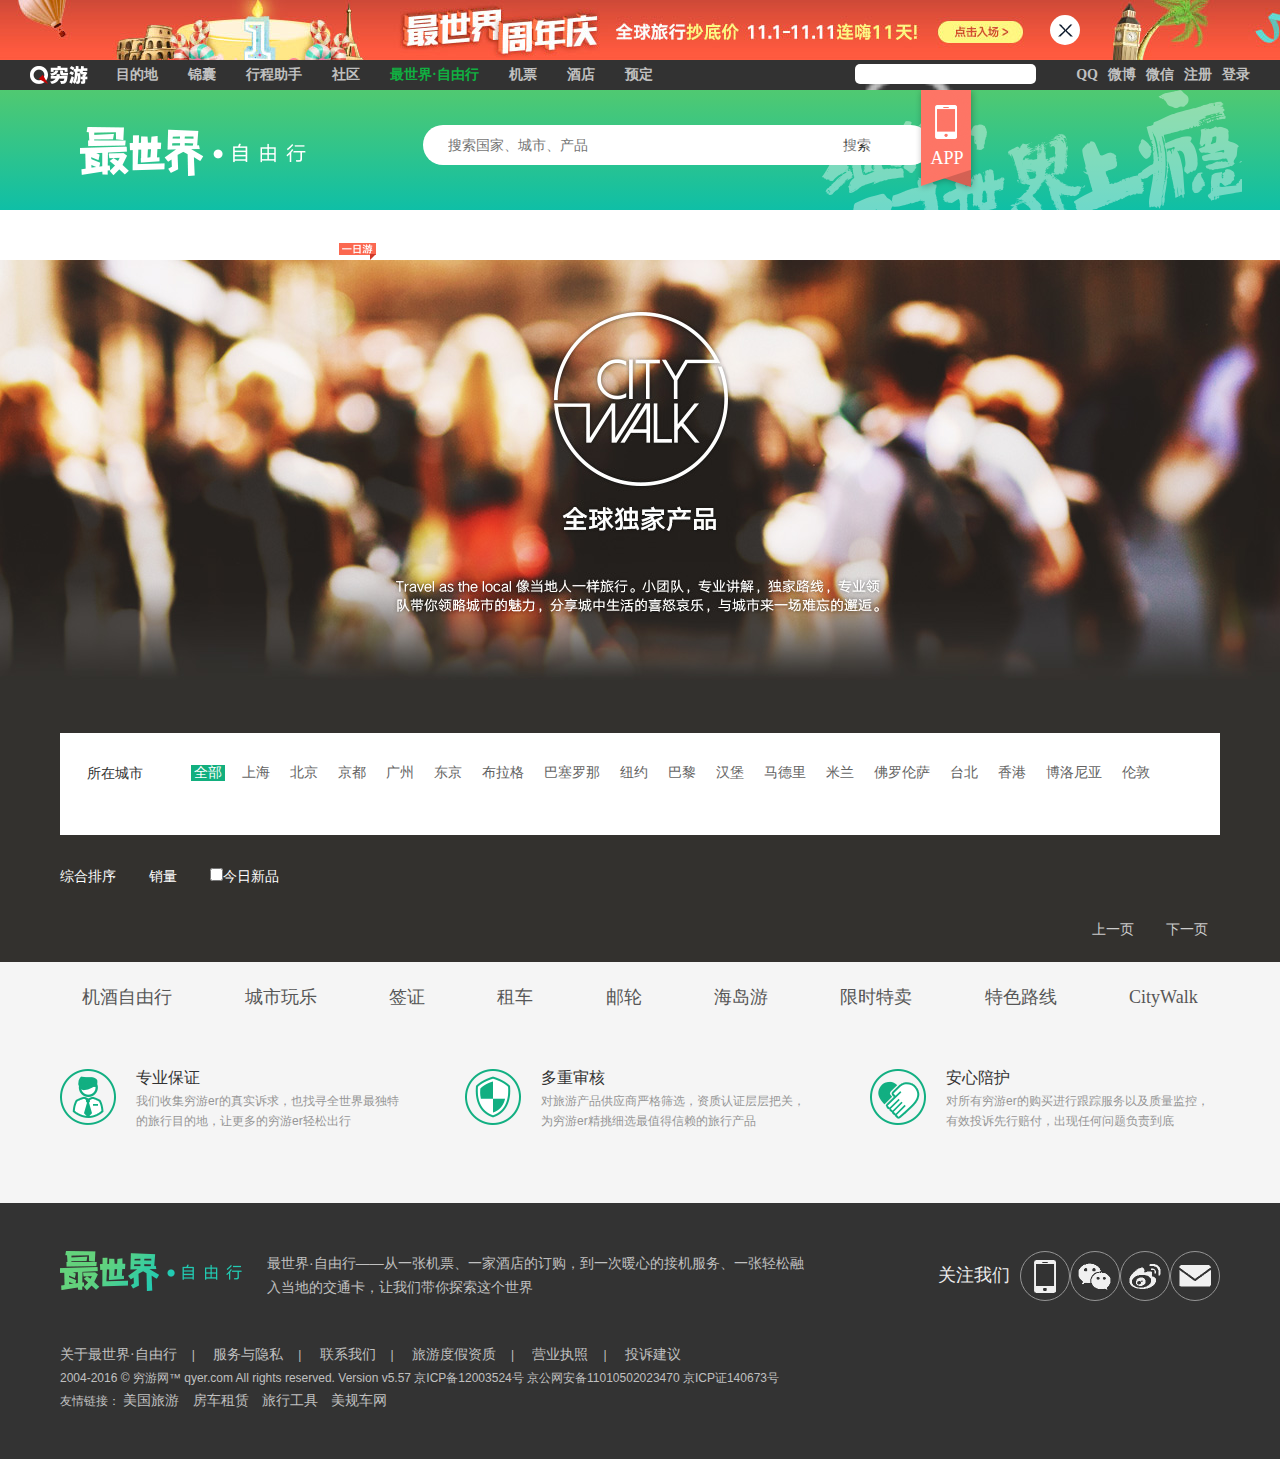
<file: html/cityWalk.html>
<!DOCTYPE html>
<html lang="en">
<head>
    <meta charset="UTF-8">
    <title>cityWalk</title>
    <link rel="stylesheet" href="css/reset.css">
    <link rel="stylesheet" href="css/footer.css">
    <link rel="stylesheet" href="css/cityWalk.css">
    <script src="js/lib/require.js" data-main="js/cityWalk.js"></script>
</head>
<body>
    <div id="topImg">
        <span class="closeSpan"></span>
    </div>
    <!--顶部导航-->
    <div id="topBar">
        <a href="#" class="qiongyou">
            <img src="images/logo_116x36.png" alt="">
        </a>
        <div class="topNav">
            <ul>
                <li><a href="#">目的地</a></li>
                <li><a href="#">锦囊</a></li>
                <li><a href="#">行程助手</a></li>
                <li><a href="#">社区</a></li>
                <li><a href="#" class="super_wolk">最世界·自由行</a></li>
                <li><a href="#">机票</a></li>
                <li><a href="#">酒店</a></li>
                <li><a href="#">预定</a></li>
            </ul>
        </div>
        <div class="user_login">
            <form action="">
                <input type="text">
                <div class="suggestMsg"></div>
            </form>
            <ul>
                <li><a href="#">QQ</a></li>
                <li><a href="#">微博</a></li>
                <li><a href="#">微信</a></li>
                <li><a href="#">注册</a></li>
                <li><a href="#">登录</a></li>
            </ul>
        </div>
    </div>
    <!--logo部分-->
    <div id="logo">
    <div class="logoContent">
        <div class="logoIcno">
            <img src="images/index-logo.png" alt="">
        </div>
        <div class="searchArea">
            <form action="">
                <input type="text" class="firstInp" placeholder="搜索国家、城市、产品">
                <input type="text" class="secondInp" value="搜索">
            </form>
        </div>
        <div class="app">
            <a href="#" class="appLogo"><span></span><b>APP</b></a>
        </div>
    </div>
</div>
    <!--横幅导航-->
    <div id="navList">
        <ul  class="navList">
            <li><a href="#"><span></span></a></li>
            <li><a href="#"><span></span></a></li>
            <li  class="cityWL_gif">
                <a href="#">
                    <span></span>
                    <img src="images/wanletag.gif" alt="">
                </a>
            </li>
            <li><a href="#"><span></span></a></li>
            <li><a href="#"><span></span></a></li>
            <li><a href="#"><span></span></a></li>
            <li><a href="#"><span></span></a></li>
            <li><a href="#"><span></span></a></li>
            <li><a href="#"><span></span></a></li>
            <li><a href="#"><span></span></a></li>
        </ul>
    </div>
    <!--banner部分-->
    <div id="cw_banner">
        <div class="cwBanner_bg"></div>
    </div>
    <!--所在城市部分-->
    <div id="localCity">
        <div class="localCities">
            <span>所在城市</span>
            <div>
                <ul>
                    <li><a href="">全部</a></li>
                    <li><a href="">上海</a></li>
                    <li><a href="">北京</a></li>
                    <li><a href="">京都</a></li>
                    <li><a href="">广州</a></li>
                    <li><a href="">东京</a></li>
                    <li><a href="">布拉格</a></li>
                    <li><a href="">巴塞罗那</a></li>
                    <li><a href="">纽约</a></li>
                    <li><a href="">巴黎</a></li>
                    <li><a href="">汉堡</a></li>
                    <li><a href="">马德里</a></li>
                    <li><a href="">米兰</a></li>
                    <li><a href="">佛罗伦萨</a></li>
                    <li><a href="">台北</a></li>
                    <li><a href="">香港</a></li>
                    <li><a href="">博洛尼亚</a></li>
                    <li><a href="">伦敦</a></li>
                </ul>
            </div>
        </div>
    </div>
    <div></div>
    <!--排序部分-->
    <div id="citySort">
        <div>
            <ul>
                <li><a href="">综合排序</a></li>
                <li><a href="">销量</a></li>
                <li><input type="checkbox"><a href="">今日新品</a></li>
            </ul>
        </div>
    </div>
    <!--城市排序显示部分-->
    <div id="soreCitiesList">
        <div class="cityWalkData"></div>
        <div class="changePage">
                <a href="" class="prevPage">上一页</a>
            <div class="pageIndex"></div>
            <a href="" class="nextPage">下一页</a>
        </div>
    </div>
    <!--底部导航-->
    <div id="footer_nav">
        <div class="footer_nav">
            <ul class="nav_list">
                <li><a href="#">机酒自由行</a></li>
                <li><a href="#">城市玩乐</a></li>
                <li><a href="#">签证</a></li>
                <li><a href="#">租车</a></li>
                <li><a href="#">邮轮</a></li>
                <li><a href="#">海岛游</a></li>
                <li><a href="#">限时特卖</a></li>
                <li><a href="#">特色路线</a></li>
                <li><a href="#">CityWalk</a></li>
            </ul>
            <ul class="service">
                <dl class="zybz">
                    <dt></dt>
                    <dd class="ser_title">专业保证</dd>
                    <dd class="ser_text">我们收集穷游er的真实诉求，也找寻全世界最独特的旅行目的地，让更多的穷游er轻松出行</dd>
                </dl>
                <dl class="dcsh">
                    <dt></dt>
                    <dd class="ser_title">多重审核</dd>
                    <dd class="ser_text">对旅游产品供应商严格筛选，资质认证层层把关，为穷游er精挑细选最值得信赖的旅行产品</dd>
                </dl>
                <dl class="axph">
                    <dt></dt>
                    <dd class="ser_title">安心陪护</dd>
                    <dd class="ser_text">对所有穷游er的购买进行跟踪服务以及质量监控，有效投诉先行赔付，出现任何问题负责到底</dd>
                </dl>
            </ul>
        </div>
    </div>
    <!--底部收尾-->
    <div id="footer_bar">
        <div class="bar_top">
            <p class="foot_logo"><img src="images/foot-logo.png" alt=""></p>
            <p class="foot_text">最世界·自由行——从一张机票、一家酒店的订购，到一次暖心的接机服务、一张轻松融入当地的交通卡，让我们带你探索这个世界</p>
            <ul class="foot_icons">
                <li>关注我们</li>
                <li class="phone"><a href="#"></a></li>
                <li class="wechat"><a href="#"></a></li>
                <li class="sina"><a href="#"></a></li>
                <li class="mail"><a href="#"></a></li>
            </ul>
        </div>
        <div class="bar_bottom">
            <div class="aboutUs">
                <a href="#">关于最世界·自由行</a>|
                <a href="#">服务与隐私</a>|
                <a href="#">联系我们</a>|
                <a href="#">旅游度假资质</a>|
                <a href="#">营业执照</a>|
                <a href="#">投诉建议</a>
            </div>
            <p class="renzheng">2004-2016 © 穷游网™ qyer.com All rights reserved. Version v5.57  京ICP备12003524号  京公网安备11010502023470  京ICP证140673号</p>
            <div class="friends">
                友情链接：
                <a href="#">美国旅游</a>
                <a href="#">房车租赁</a>
                <a href="#">旅行工具</a>
                <a href="#">美规车网</a>
            </div>
        </div>
    </div>
</body>
</html>
</file>
<file: html/css/footer.css>
@charset "UTF-8";
/*头部样式*/
#topImg{
    width:100%;
    height:60px;
    position:relative;
    background: url("../images/web-ad-bg.jpg") no-repeat center;
}
.closeSpan{
    display:block;
    width:30px;
    height:30px;
    position:absolute;
    cursor: pointer;
    -webkit-border-radius:50%;
    -moz-border-radius:50%;
    border-radius:50%;
    right:200px;
    top:15px;
    background: white url("../images/web-ad-close.png") no-repeat center;
}
#topBar{
    width:100%;
    height:30px;
    background-color: #323232;
}
.qiongyou{
    display: inline-block;
    float:left;
}
.qiongyou img{
    margin:6px 5px 0 30px;
    width: 58px;
    height:18px;
}
.topNav{
    float:left;
    height:30px;
    margin-left: 13px;
}
.topNav ul li{
    float:left;
}
.topNav ul li a{
    color:silver;
    line-height:30px;
    padding:0 10px;
    font-size: 14px;
    margin-right:10px;
    font-weight: bold;
}
.topNav ul li .super_wolk{
    color: #10b041;
}
.user_login{
    float:right;
}
.user_login form{
    float:left;
    line-height: 30px;
    height:30px;
    padding-right: 30px;
    background: url("../images/bg_03.png") no-repeat center;
    background-position: 0 6px;
    background-size: 60%;
    position:relative;
}
.suggestMsg{
    width:180px;
    height:300px;
    border:1px solid gray;
    position:absolute;
    top:30px;
    z-index: 5;
    -webkit-border-radius:8px;
    -moz-border-radius:8px;
    border-radius:8px;
    background: #fff;
    padding-bottom: 5px;
    display: none;
}
.suggestMsg li:hover{
    background: #eee;
}
.user_login form input{
    -webkit-border-radius:5px;
    -moz-border-radius:5px;
    border-radius:5px;
    width: 100%;
    height: 20px;
    font-size: 14px;
    border: 0;
    /*margin-right: -165px;*/
    /*display: none;*/
}
.user_login>ul{
    float:right;
    margin-right: 30px;
}
.user_login ul li{
    float:left;
}
.user_login ul li a{
    color:silver;
    line-height:30px;
    padding-left:10px;
    font-size: 14px;
    font-weight: bold;
}
/*logo部分*/
/*宽度1160*/
#logo{
    width:100%;
    height:120px;
    position:relative;
    background: #42c77b;
    background-image: linear-gradient(180deg,#50c971,#0fbfa6);
}
.logoContent{
    width:1160px;
    margin:0 auto;
    height:120px;
    line-height: 120px;
}
.logoIcno{
    width:340px;
    height:49px;
    padding:22px 0 0 20px;
    display: inline-block;
}
/*搜索框*/
.searchArea{
    display: inline-block;
    vertical-align: top;
    font-size: 0;
}
.searchArea input{
    width: 310px;
    height: 20px;
    border: none;
    padding: 10px 25px;
    background-color: #fff;
    border-top-left-radius: 20px;
    border-bottom-left-radius: 20px;
    font-size: 14px;
    line-height: 20px;
    color: #323232;
    display: inline;
}
.searchArea .secondInp{
    width:98px;
    background-color: #fff;
    border-top-right-radius: 20px;
    border-bottom-right-radius: 20px;
    border-top-left-radius: 0;
    border-bottom-left-radius: 0;
    text-align: center;
}
.app{
    position: absolute;
    right:0;
    top:0;
    width:500px;
    height:120px;
    background: url("../images/head-wordbg.png") no-repeat center;
}
.appLogo{
    display: inline-block;
    width:64px;
    height:104px;
    background: url("../images/top-app-bg.png") no-repeat center;
    text-align: center;
    position:relative;
    color:#fff;
    font-size: 18px;
    margin-left: 135px;
}
.appLogo span{
    display: inline-block;
    width:38px;
    height:34px;
    background: url("../images/bg_11.png") no-repeat center;
    background-size: contain;
    position:absolute;
    left:12px;
    top:15px;
    margin-bottom: 15px;
}
.appLogo b{
    font-weight: normal;
    display: inline-block;
    margin-top: 8px;
    color:#fff;
}
/*顶部导航菜单部分*/
#navList{
    width:100%;
    height:50px;
    background: #fff;
}
.navList{
    width:1160px;
    height:50px;
    /*margin:0 auto;*/
    margin-left:215.5px;
}
.navList li{
    float: left;
    line-height: 50px;
    text-align: center;
}
.navList li a{
    color: #323232;
    display: inline-block;
    padding:0 30px;
    font-size: 16px;
    position: relative;
}
.navList .cityWL_gif a:after{
    content: '';
    position: absolute;
    right: 20px;
    top: 15px;
    width: 0;
    height: 0;
    overflow: hidden;
    border-top: 6px solid #d0392a;
    border-right: 6px solid transparent;
}
.cityWL_gif img{
    width:37px;
    height:12px;
    position: absolute;
    top:4px;
    right:20px;
}


/*底部导航*/
#footer_nav{
    width:100%;
    background-color: #f5f5f5;
    height:241px;
}
#footer_nav li{
    display: inline-block;
}
.footer_nav{
    width:1160px;
    margin:0 auto;
}
.nav_list{
    width:100%;
    text-align: center;
    padding-top: 25px;
}
.nav_list li{
    font-size: 18px;
    margin-left: 69px;
}
.nav_list li:first-child{
    margin-left: 0px;
}
.nav_list li a{
    color:#575757;
}
/*尾部服务*/
.service{
    width:100%;
    padding: 60px 0 50px;
}
.service dl{
    width:350px;
    float:left;
    margin-left:55px;
}
.service dl:first-child{
    margin-left: 0;
}
.service dl dt{
    width:56px;
    height:56px;
    float: left;
    margin-bottom: 20px;
    margin-right: 20px;
    background: url("../images/foot-feature.png") no-repeat 0 0;
}
.ser_title{
    margin-bottom: 4px;
    font-size: 16px;
    line-height: 18px;
}
.ser_text{
    color: #959595;
}
.service .dcsh dt{
    background: url("../images/foot-feature.png") no-repeat 0 -56px;
}
.service .axph dt{
    background: url("../images/foot-feature.png") no-repeat 0 -112px;
}
/*尾部收尾*/
#footer_bar{
    width:100%;
    padding: 48px 0;
    background-color: #333;
    color: #c0c0c0;
}
.bar_top{
    width:1160px;
    margin:0 auto;
    height:48px;
}
.foot_logo{
    margin-right: 25px;
    float: left;
}
.foot_text{
    float: left;
    width: 540px;
    font-size: 14px;
    line-height: 24px;
}
.foot_icons{
    float:right;
    position:relative;
}
.foot_icons li{
    font-size: 18px;
    border: 1px solid #959595;
    -webkit-border-radius:50%;
    -moz-border-radius:50%;
    border-radius:50%;
    vertical-align: middle;
    float:left;
}
.foot_icons li:first-child{
    margin-right: 10px;
    line-height: 48px;
    color: #ececec;
    background: none;
    border:none;
}
.phone{
    width:48px;
    height:48px;
    background: url("../images/phone.png") no-repeat center;
    background-size: 45%;
}
.wechat{
    width:48px;
    height:48px;
    background: url("../images/weixin.png") no-repeat center;
    background-size: 75%;
}
.sina{
    width:48px;
    height:48px;
    background: url("../images/weibo.png") no-repeat center;
    background-size: 75%;
}
.mail{
    width:48px;
    height:48px;
    background: url("../images/email.png") no-repeat center;
    background-size: 75%;
}

.bar_bottom{
    width:1160px;
    margin:0 auto;
    padding-top: 46px;
}
.aboutUs{

}
.aboutUs a{
    color:#c0c0c0;
    font-size: 14px;
    display: inline-block;
    margin:0 15px;
}
.aboutUs a:first-child{
    margin-left:0;
}
.renzheng{
    line-height: 26px;
}
.friends a{
    font-size: 14px;
    color:#c0c0c0;
    margin-right: 10px;
}
</file>
<file: html/css/cityWalk.css>
@charset "UTF-8";
body{
    background: #33312e;
}
#cw_banner{
    width:100%;
    overflow: hidden;
    height:420px;
}
.cwBanner_bg{
    width:100%;
    height:100%;
    background: url("../images/banner1-black-img1.jpg")no-repeat center;
}
/*所在城市部分*/
#localCity{
    width:100%;
    margin-top: 35px;
    padding-top: 18px;

}
.localCities{
    width:1160px;
    margin:0 auto;
    padding:28px 20px 0 27px;
    overflow: hidden;
    height:102px;
    -webkit-box-sizing: border-box;
    -moz-box-sizing: border-box;
    box-sizing: border-box;
    background: #fff;
}
.localCities span{
    float:left;
    line-height: 22px;
    width: 90px;
    font-size: 14px;
    color: #323232;
    padding-top: 1px;
}
.localCities div{
    float:left;
    /*max-width: 980px;*/
    height:100%;
}
.localCities ul{
    line-height: 22px;
    float:right;
}
.localCities ul li{
    float:left;
    font-size: 14px;
    margin: 0 0 14px 14px;
}
.localCities ul li a{
    color: #636363;
    padding:0 3px 1px 3px;
}
.localCities ul li:first-child a{
    color:#fff;
    background: #12af7e;
}
/*城市排序部分*/
#citySort{
    width:100%;
}
#citySort a{
    color:#fff;
}
#citySort div{
    width:1160px;
    height:32px;
    line-height: 32px;
    margin:25px auto;
}
#citySort ul li{
    font-size: 14px;
    float: left;
    margin-right: 33px;
}
#soreCitiesList{
    width:100%;
}
.cityWalkData{
    width:100%;
}
.fw_sort_list{
    width: 1160px;
    margin: 25px auto 0;
}
.show_sortList{
    border: 1px solid #33312e;
    width: 1158px;
    height: 270px;
    margin-bottom: 20px;
    position: relative;
    background-color: #fff;
    font-size: 14px;
}
.show_sortList dl{
    overflow: hidden;
}
.show_sortList dl dt{
    height:270px;
    width:400px;
    float:left;
}
.show_sortList dl dt img{
    height:270px;
    width:400px;
}
.placeName{
    display: inline-block;
    border: 1px solid #ddd;
    margin: 12px 0 12px 20px;
    height: 30px;
    line-height: 30px;
    display: inline-block;
    vertical-align: middle;
    font-size: 14px;
    color: #636363;
    padding: 0 5px;
    text-align: center;
    float:left;
}
.view{
    height: 52px;
    line-height: 52px;
    font-size: 14px;
    color: #666;
    text-align: right;
    padding-right: 30px;
}
.view span{
    color: #00b081;
    padding: 0 5px 0 7px;
}
.sort_title{
    height: 60px;
    line-height: 30px;
    font-size: 26px;
    overflow: hidden;
    text-align: left;
    font-weight: 400;
}
.sort_title a{
    color:#000;
}
.cw_introduce{
    padding: 10px 0 0 20px;
    height: 88px;
    position: relative;
}
.cw_introduce ul{
    height:93px;
    width:800px;
}
.cw_introduce li{
    margin-left: 420px;
    color: #666;
    height: 24px;
    line-height: 24px;
    width:400px;
    white-space: pre;
    overflow: hidden;
    text-overflow: ellipsis;
}
.cw_introduce p{
    text-align: right;
    padding-right: 30px;
    position: absolute;
    right:-10px;
    bottom:0;
}
.cw_introduce p span{
    font-size: 40px;
    color: #ff7362;
    padding: 0 4px 0 12px;
    font-weight: 300;
    position: relative;
    top: 3px;
    vertical-align: 2px;
}
.order{
    height:56px;

}
.order a{
    float: right;
    width: 174px;
    height: 55px;
    background-color: #ff7362;
    color: #fff;
    font-size: 18px;
    text-align: center;
    line-height: 56px;
}
/*分页*/
.changePage{
    width:1160px;
    margin:0 auto;
    text-align: right;
    font-size: 14px;
    line-height: 24px;
    margin-bottom: 20px;
}
.changePage a{
    color:#ccc;
    padding: 0 12px;
}
.changePage a:hover{
    /*background: #00b081;*/
    color: #00b081;
}
.pageIndex{
    display: inline-block;
}
.active{
    background: #00b081;
    color:#fff;
}
</file>
<file: html/css/index.css>
@charset "UTF-8";


/*轮播图*/
#banner{
    width:100%;
    height:420px;
    position:relative;
}
#banner .swiperPart{
    width:100%;
}
#banner .lunboImg{
    position:relative;
    width:400%;
    height:420px;
    overflow: hidden;
    left:0;
    transition: all 1s;
}
#banner .lunboImg li{
    float:left;
    /*width:100%;*/
    width:1583px;
    overflow: hidden;
}
#banner .lunboImg li img{
    float:left;
    width:100%;
    height:420px;
}
/*城市产品列表*/
#banner .cityList{
    position: absolute;
    top:0;
    margin-left: 210px;
}
.cityList_Ul{
    width:280px;
    height:420px;
    background-color: rgba(0,0,0,.7);
    padding:10px 0;
    -webkit-box-sizing: border-box;
    -moz-box-sizing: border-box;
    box-sizing: border-box;
}
.cityList_Ul li{
    height:56px;
    width:280px;
    border-bottom: 1px solid hsla(0,0%,100%,.2);
    position:relative;
}
.cityList_Ul li:hover{
    background: #fff;
}
.cityList_Ul li:hover h2{
    color: #323232;
}
.cityList_Ul li:hover a{
    color: #959595;
}
.cityList_Ul li:last-of-type{
    border-bottom:none;
}
.cityList_Ul li dl dt{
    float:left;
    height:40px;
    margin:17px 15px 0 15px;
}
.cityList_Ul li dl dt img{
    width:22px;
    heihgt:22px;
}
.cityList_Ul li dl dd h2{
    padding-top: 10px;
    font-size: 18px;
    line-height: 20px;
    color: #fff;
    font-weight: 500;
}
.cityList_Ul li dl dd p{
    line-height:21px;
}
.cityList_Ul li dl dd a{
    font-size: 14px;
    color:#959595;
    padding:0 2px;
}
.cityList_Ul li dl dd a:hover{
    color: #00b081;
    text-decoration: underline;
}
/*产品列表div*/
.listDetails{
    display: none;
    position: absolute;
    left: 280px;
    top: 10px;
    bottom: 12px;
    float: left;
    background-color: #fff;
    box-shadow: 5px 0 5px rgba(0,0,0,.3);
    padding-top: 20px;
}
.listDetails>div{
    width:700px;
    height:400px;
    padding-right: 50px;
    -webkit-box-sizing: border-box;
    -moz-box-sizing: border-box;
    box-sizing: border-box;
    display: none;
    padding:0 40px;
}
.listDetails>div:nth-of-type(6){
    width:400px;
}
.listDetails .listDetailsDiv1{
    display: block;
}
.listDetails .column{
    float:left;
    width: 290px;
    height:370px;
    -webkit-box-sizing: border-box;
    -moz-box-sizing: border-box;
    box-sizing: border-box;
    display: inline-block;
}
.listDetails .secondColumn{
    width: 290px;
    height:370px;
    float:right;
}
.cities_actives{
    overflow: hidden;
    padding-bottom: 10px;
    /*height:174px;*/
}
.cities_actives img{
    width:100%;
}
.citiesTitle{
    border-bottom: 1px solid #ececec;
    margin-bottom: 12px;
    padding-bottom: 10px;
    font-size: 22px;
    font-weight: 700;
    line-height: 32px;
    color: #323232;
}
.citiesList{
    /*width:100%;*/
    /*overflow: hidden;*/
}
.citiesList li{
    float: left;
    margin-right: 10px;
    font-size: 14px;
    line-height: 24px;
}
.listDetailsDiv6{
    width:370px;
}
.listDetailsDiv6 .column{
    width:370px;
}
.listDetailsDiv6 .citiesList{
    width:370px;
}
.citiesTitle{
    width:370px;
}
.listDetailsDiv6 li{
    float:left;
    margin: 0 0 20px 25px;
}
.listDetailsDiv6 img{
    width:80px;
    height:80px;
    float:left;
}
/*首页广告部分*/
#homePage_ad{
    width:1160px;
    margin:20px auto;
    overflow: hidden;
}
#homePage_ad ul li{
    float: left;
    margin-left: 20px;
}
#homePage_ad ul li:first-child{
    margin-left: 0;
}

/*限时特卖*/
#limitSale{
    width:100%;
    padding: 35px 0 50px;
    background-color: #f5f5f5;
}
.limitSaleDetails{
    width:1160px;
    margin: 0 auto;
}
.limitSaleTitle h2,p{
    display: inline-block;
}
.limitSaleTitle h2{
    font-size: 36px;
    line-height: 40px;
}
.limitSaleTitle p{
    margin-left: 12px;
    padding-top: 20px;
    font-size: 14px;
    line-height: 18px;
    color: #636363;
}
.limitSaleTitle a{
    display: inline-block;
    float:right;
    font-size: 14px;
    padding-left: 20px;
    line-height: 18px;
    background: url("../images/huanyihuan_39.png") no-repeat left;
    background-size: 27%;
}
.limitSaleAct{
    margin-top: 30px;
}
.limitSaleAct li{
    display: inline-block;
    margin-right: 20px;
}
.limitSaleAct li:last-child{
    margin-right: 0;
}
.limitSaleAct dl{
    width:370px;
    height:125px;
    background: #fff;
}
.limitSaleAct dl dt{
    float: left;
    height:120px;
    border-top:5px solid #474747;
}
.limitSaleAct .actTitle{
    height: 48px;
    border-top: 5px solid #ff7467;
    padding: 10px 20px 0;
    font-size: 18px;
    line-height: 24px;
    color: #323232;
    overflow: hidden;
    white-space: pre-wrap;
    text-overflow: ellipsis;
}
.limitSaleAct .actPrice{
    padding: 20px 20px 20px 0;
    font-size: 14px;
    color: #959595;
    text-align: right;
    height:14px;
}
.actPrice span{
    font-size: 32px;
    font-weight: 200;
    color: #ff7467;
}

/*机酒自由行*/
#freeWalk{
    width:100%;
    padding: 35px 0 50px;
}
#freeWalk .freeWalkTitle{
    width:1160px;
    margin:0 auto;
    position:relative;
}
.freeWalkTitle h2,p,ul,li{
    display: inline-block;
}
.freeWalkTitle h2{
    font-size: 36px;
    line-height: 40px;
}
.freeWalkTitle p{
    margin-left: 12px;
    padding-top: 20px;
    font-size: 14px;
    color: #636363;
}
.freeWalkTitle ul{
    right:0;
    top:18px;
    position:absolute;
}
.freeWalkTitle li{
    padding-bottom: 5px;
    margin-left: 20px;
}
.freeWalkTitle li a{
    font-size: 16px;
    padding:2px;
    display: inline-block;
}
.freeWalkTitle li:hover{
    border-bottom: 3px solid #16c1a0;
}
.freeWalkTitle li:hover a{
    color:#16c1a0;
}
.freeWalkDetails{
    width:1160px;
    margin:0 auto;
}
.freeWalkDetails ul{
    font-size: 0;
}
.freeWalkDetails ul li{
    position:relative;
    margin: 20px 0 0 20px;
}
/*清除每个ul下面第一个和第四个li的margin-left值*/
.freeWalkDetails ul li:nth-of-type(1){
    margin-left: 0;
}
.freeWalkDetails ul li:nth-of-type(4){
    margin-left: 0;
}
/*自由行对应tab菜单*/
/*第一个大li*/
.freeWalkDetails .FW_firstList{
    margin-left:0;
}
.FW_firstList .FW_firstList_img{
    width:100%;
    height:267px;
    overflow: hidden;
}
.FW_firstList_img img{
    position: relative;
    top:-56px;
    width:570px;
    height:380px;
}
.infos{
    position: absolute;
    height: 36px;
    margin-top: -130px;
    line-height: 36px;
    color: #fff;
}
.titles{
    position: absolute;
    width: 570px;
    height: 84px;
    margin-top: -94px;
    padding: 0 15px;
    -webkit-box-sizing: border-box;
    -moz-box-sizing: border-box;
    box-sizing: border-box;
    background-color: rgba(0,0,0,.6);
}
.type{
    float: left;
    padding: 0 15px;
    background-color: rgba(0,0,0,.6);
    font-size: 16px;
    height:36px;
}
.price{
    float: left;
    padding: 0 15px;
    background-color: #ff7467;
    color: #fff;
    line-height: 1.5;
    height:36px;
    line-height: 36px;
    font-size: 12px;
}
.price span{
    font-size: 24px;
}
.titles h3{
    padding-top: 18px;
    overflow: hidden;
    text-overflow: ellipsis;
    white-space: nowrap;
    font-size: 18px;
    color: #fff;
    font-weight: normal;
}
.titles p{
    margin-top: 10px;
    font-size: 14px;
    color: silver;
}
/*小li*/
.zyx_list{
    width:275px;
    position: relative;
}
.pic{
    height:184px;
    float:left;
}
 .list_infos{
    position: absolute;
    height: 36px;
    bottom:83px;
    line-height: 36px;
    color: #fff;
}
.list_type{
    float: left;
    padding: 0 15px;
    background-color: rgba(0,0,0,.6);
    font-size: 16px;
    height:36px;
}
.list_price{
    float: left;
    padding: 0 15px;
    background-color: #ff7467;
    color: #fff;
    line-height: 1.5;
    height:36px;
    line-height: 36px;
    font-size: 12px;
}
.list_price span{
    font-size: 24px;
}
.list_title{
    height: 83px;
    overflow: hidden;
    border: 1px solid #ececec;
    border-top: none;
    background-color: #fff;
    width:275px;
}
.list_title h3{
    height: 48px;
    padding: 17px 15px 0;
    font-size: 18px;
    line-height: 24px;
    color: #323232;
    overflow: hidden;
    white-space: pre-wrap;
    text-overflow: ellipsis;
    font-weight: 500;
}
.zyx_today .third_list{
    margin-left: 0;
}
.last_list{
    width: 275px;
    height: 267px;
    background-color: #33cea0;
    background-image: linear-gradient(180deg,#61d482,#15cbb3);
}
.pros{
    float:left;
    width:180px;
    margin-left: 50px;
    margin-top: 50px;
    margin-bottom: 30px;
    text-align: center;
    height:40px;
    line-height: 25px;
    font-size: 18px;
    color: #fff;
    font-weight: normal;
}
.rightLogo{
    display: inline-block;
    float:left;
    width:64px;
    height:64px;
    background: url("../images/right_43.png") center no-repeat;
    background-size: contain;
    margin-left:105px;
}
.more{
    float:left;
    text-align: center;
}
.more p{
    float: left;
    font-size: 16px;
    text-align: center;
    color:#fff;
    margin-left: 30px;
    margin-top: 40px;
}
.more p a{
    font-size: 16px;
    color:#fff;
}
/*默认全部隐藏只显示第一个ul内容*/
.freeWalkDetails ul{
    display: none;
}
.freeWalkDetails .zyx_today{
    display: block;
}

/*城市玩乐*/
#city_play{
    width:100%;
    background-color: #f5f5f5;
    padding: 35px 0 50px;
}
#city_play .cityPlay_title{
    width:1160px;
    margin:0 auto;
    position:relative;
}
.cityPlay_title h2,p,ul,li{
    display: inline-block;
}

.cityPlay_title h2{
    font-size: 36px;
    line-height: 40px;
}
.cityPlay_title p{
    margin-left: 12px;
    padding-top: 20px;
    font-size: 14px;
    color: #636363;
}
.cityPlay_title ul{
    right:0;
    top:18px;
    position:absolute;
}
.cityPlay_title li{
    padding-bottom: 5px;
    margin-left: 20px;
}
.cityPlay_title li a{
    font-size: 16px;
    padding:2px;
    display: inline-block;
}
.cityPlay_title li:hover{
    border-bottom: 3px solid #16c1a0;
}
.cityPlay_title li:hover a{
    color:#16c1a0;
}
.cityPlay_details{
    width:1160px;
    margin:0 auto;
    margin-top: 30px;
}
.cityPlay_details1{
    margin-left: -25px;
    margin-top: -25px;
}
.cityPlay_details li{
    width:370px;
    position:relative;
    margin: 25px 0 0 25px;
    float:left;
}
/*剩余相同样式li*/
.cp_list{
    background: #fff;
}
.cp_list dl{
    width:370px;
    height:120px;
}
.cp_list dt{
    float:left;
    width:120px;
    height:120px;
}
.cp_titles{
    height: 48px;
    padding-left:135px;
    padding-top: 10px;
    padding-right: 30px;
    font-size: 18px;
    line-height: 24px;
    color: #323232;
}
.cp_price{
    float: right;
    position: absolute;
    bottom:10px;
    right:20px;
}
.cp_price span{
    margin-right: 5px;
    font-size: 32px;
    font-weight: 200;
    color: #ff7467;
}

/*第一个li*/
.cp_firstDet{

}
.cp_firstDet .pic{
    width:100%;
    height:265px;
    overflow: hidden;
}
.cp_firstDet .pic img{
    margin-left: -30px;
}
.opacityBG{
    position: absolute;
    left: 0;
    right: 0;
    bottom: 0;
    height: 175px;
    background-image: linear-gradient(180deg,transparent,#000);
}
.cp_title{
    position: absolute;
    left: 20px;
    right: 20px;
    bottom: 50px;
    max-height: 48px;
    font-size: 18px;
    line-height: 24px;
    color: #fff;
    overflow: hidden;
    text-overflow: ellipsis;
    white-space: pre-wrap;
    font-weight: 500;
}
.cp_infos{
    position: absolute;
    left: 20px;
    right: 20px;
    bottom: 10px;
    font-size: 14px;
    color: silver;
}
.cp_type{
    padding-top: 12px;
    line-height: 20px;
}
.cp_firstPrice{
    float:right;
}
.cp_firstPrice span{
    margin-right: 5px;
    font-size: 32px;
    font-weight: 200;
    color: #ff7467;
}

/*最后一个li*/
.cityPlay_details1 .last_list{
    width: 370px;
    height: 265px;
    float:right;
    background-color: #ff6a71;
    background-image: linear-gradient(180deg,#ff6476,#ff7467);
}
.cityPlay_details1 .pros{
    float:left;
    width:180px;
    margin-left: 100px;
    margin-top: 50px;
    margin-bottom: 30px;
    text-align: center;
    height:40px;
    line-height: 25px;
    font-size: 18px;
    color: #fff;
    font-weight: normal;
}
.cityPlay_details1 .rightLogo{
    display: inline-block;
    float:left;
    width:64px;
    height:64px;
    background: url("../images/right_43.png") center no-repeat;
    background-size: contain;
    margin-left:155px;
}
.cityPlay_details1 .more{
    float:left;
    text-align: center;
}
.cityPlay_details1 .more p{
    float: left;
    font-size: 16px;
    text-align: center;
    color:#fff;
    margin-top: 40px;
    margin-left: 10px;
}
/*主题推荐*/
#themeRecommend{
    width:100%;
    padding: 35px 0 50px;
}
.tr_title{
    width:1160px;
    margin:0 auto;
    position: relative;
}
.tr_title h2,p{
    display: inline-block;
}
.tr_title h2{
    font-size: 36px;
    line-height: 40px;
}
.tr_title p{
    margin-left: 12px;
    padding-top: 20px;
    font-size: 14px;
    color: #636363;
}
.tr_title ul{
    right:0;
    top:18px;
    position:absolute;
}
.tr_title li{
    padding-bottom: 5px;
    margin-left: 20px;
}
.tr_title li a{
    font-size: 16px;
    padding:2px;
    display: inline-block;
}
.tr_title li:hover{
    border-bottom: 3px solid #16c1a0;
}
.tr_title li:hover a{
    color:#16c1a0;
}
.tr_details{
    width:1160px;
    margin:0 auto;
    margin-top: 30px;
}
.tr_details ul{
    margin-left: -20px;
    margin-top: -20px;
}
.tr_details ul li{
    float: left;
    margin: 20px 0 0 20px;
    position:relative;
}
/*第一个li*/
.trDet_first .trDet_pic{
    width: 100%;
    height: 267px;
    overflow: hidden;
    float:left;
    margin-left: 0;
}
.trDet_pic img{
    width:570px;
    position: relative;
    top: -56px;
    display: block;
    float:left;
}
.tag{
    position: absolute;
    top: 52px;
    left: 223px;
    width: 100px;
    height: 72px;
    padding: 24px 10px;
    border: 2px solid #fff;
    border-radius: 50%;
    text-align: center;
    font-size: 32px;
    line-height: 36px;
    letter-spacing: 2px;
    color: #fff;
}
.trDet_title{
    position: absolute;
    bottom: 10px;
    left: 15px;
    width: 400px;
    overflow: hidden;
    text-overflow: ellipsis;
    white-space: nowrap;
    font-size: 18px;
    color: #fff;
    font-weight: 500;
}
.trDet_price{
    position: absolute;
    bottom: 10px;
    right: 15px;
    line-height: 1;
    color: silver;
}
.trDet_price span{
    font-size: 32px;
    font-weight: 200;
    color: #ff7467;
}
/*最后一个li*/
.trdet_lastList{
    width: 275px;
    height: 267px;
    background-color: #877fd0;
    background-image: linear-gradient(180deg,#b274c7,#4d8ddb);
}
/*共有li样式*/
.trDet_list{
    width:275px;
    float:left;
}
.tr_pic{
    height:160px;
    overflow: hidden;
}
.tr_pic img{
    float: left;
    margin-top: -20px;
}
.tr_infos{
    height: 106px;
    border: 1px solid #ececec;
    border-top: none;
    margin-top: -5px;
    float: left;
}
.tr_name{
    height: 48px;
    padding: 10px 15px 0;
    font-size: 18px;
    line-height: 24px;
    color: #323232;
    font-weight: 500;
}
.tr_price{
    float:right;
    padding: 5px 15px 0;
    color: #959595;
    line-height: 1;
    text-align: right;
}
.tr_price span{
    font-size: 32px;
    font-weight: 200;
    color: #ff7467;
}
</file>
